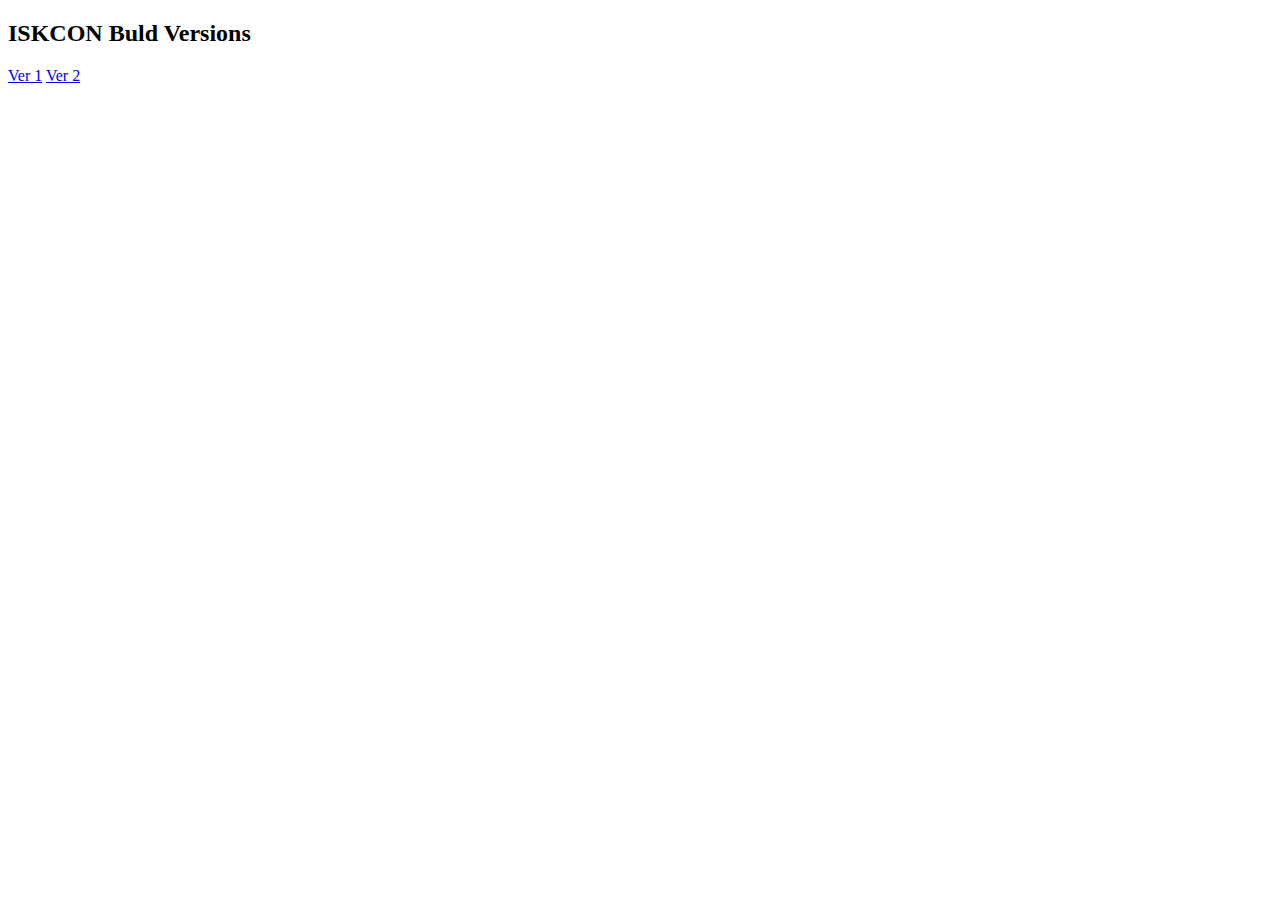
<file: index.html>
<!doctype html>
<html lang="en">
  <head>
    <meta charset="utf-8">
    <meta name="viewport" content="width=device-width, initial-scale=1">
    <title>ISKCON Build</title>
    <link href="https://cdn.jsdelivr.net/npm/bootstrap@5.3.0-alpha1/dist/css/bootstrap.min.css" rel="stylesheet" integrity="sha384-GLhlTQ8iRABdZLl6O3oVMWSktQOp6b7In1Zl3/Jr59b6EGGoI1aFkw7cmDA6j6gD" crossorigin="anonymous">
    <link rel="apple-touch-icon" sizes="57x57" href="./Assets/images/favicon/apple-icon-57x57.png">
    <link rel="apple-touch-icon" sizes="60x60" href="./Assets/images/favicon/apple-icon-60x60.png">
    <link rel="apple-touch-icon" sizes="72x72" href="./Assets/images/favicon/apple-icon-72x72.png">
    <link rel="apple-touch-icon" sizes="76x76" href="./Assets/images/favicon/apple-icon-76x76.png">
    <link rel="apple-touch-icon" sizes="114x114" href="./Assets/images/favicon/apple-icon-114x114.png">
    <link rel="apple-touch-icon" sizes="120x120" href="./Assets/images/favicon/apple-icon-120x120.png">
    <link rel="apple-touch-icon" sizes="144x144" href="./Assets/images/favicon/apple-icon-144x144.png">
    <link rel="apple-touch-icon" sizes="152x152" href="./Assets/images/favicon/apple-icon-152x152.png">
    <link rel="apple-touch-icon" sizes="180x180" href="./Assets/images/favicon/apple-icon-180x180.png">
    <link rel="icon" type="image/png" sizes="192x192" href="./Assets/images/favicon/android-icon-192x192.png">
    <link rel="icon" type="image/png" sizes="32x32" href="./Assets/images/favicon/favicon-32x32.png">
    <link rel="icon" type="image/png" sizes="96x96" href="./Assets/images/favicon/favicon-96x96.png">
    <link rel="icon" type="image/png" sizes="16x16" href="./Assets/images/favicon/favicon-16x16.png">
    <link rel="manifest" href="./Assets/images/favicon/manifest.json">
    <meta name="msapplication-TileColor" content="#ffffff">
    <meta name="msapplication-TileImage" content="./Assets/images/favicon/ms-icon-144x144.png">
    <meta name="theme-color" content="#ffffff">
</head>
  <body>
    <section class="container-fluid">

        <h2 class="display-2 text-center">ISKCON Buld Versions</h2>

        <section class="project-vers text-center my-5">
            <a href="/ISKCON/ver-1/" type="button" class="btn btn-warning mx-2">Ver 1</a>
            <a href="/ISKCON/ver-2/" type="button" class="btn btn-warning mx-2">Ver 2</a>
        </section>

    </section>
    <script src="https://cdn.jsdelivr.net/npm/bootstrap@5.3.0-alpha1/dist/js/bootstrap.bundle.min.js" integrity="sha384-w76AqPfDkMBDXo30jS1Sgez6pr3x5MlQ1ZAGC+nuZB+EYdgRZgiwxhTBTkF7CXvN" crossorigin="anonymous"></script>
  </body>
</html>
</file>
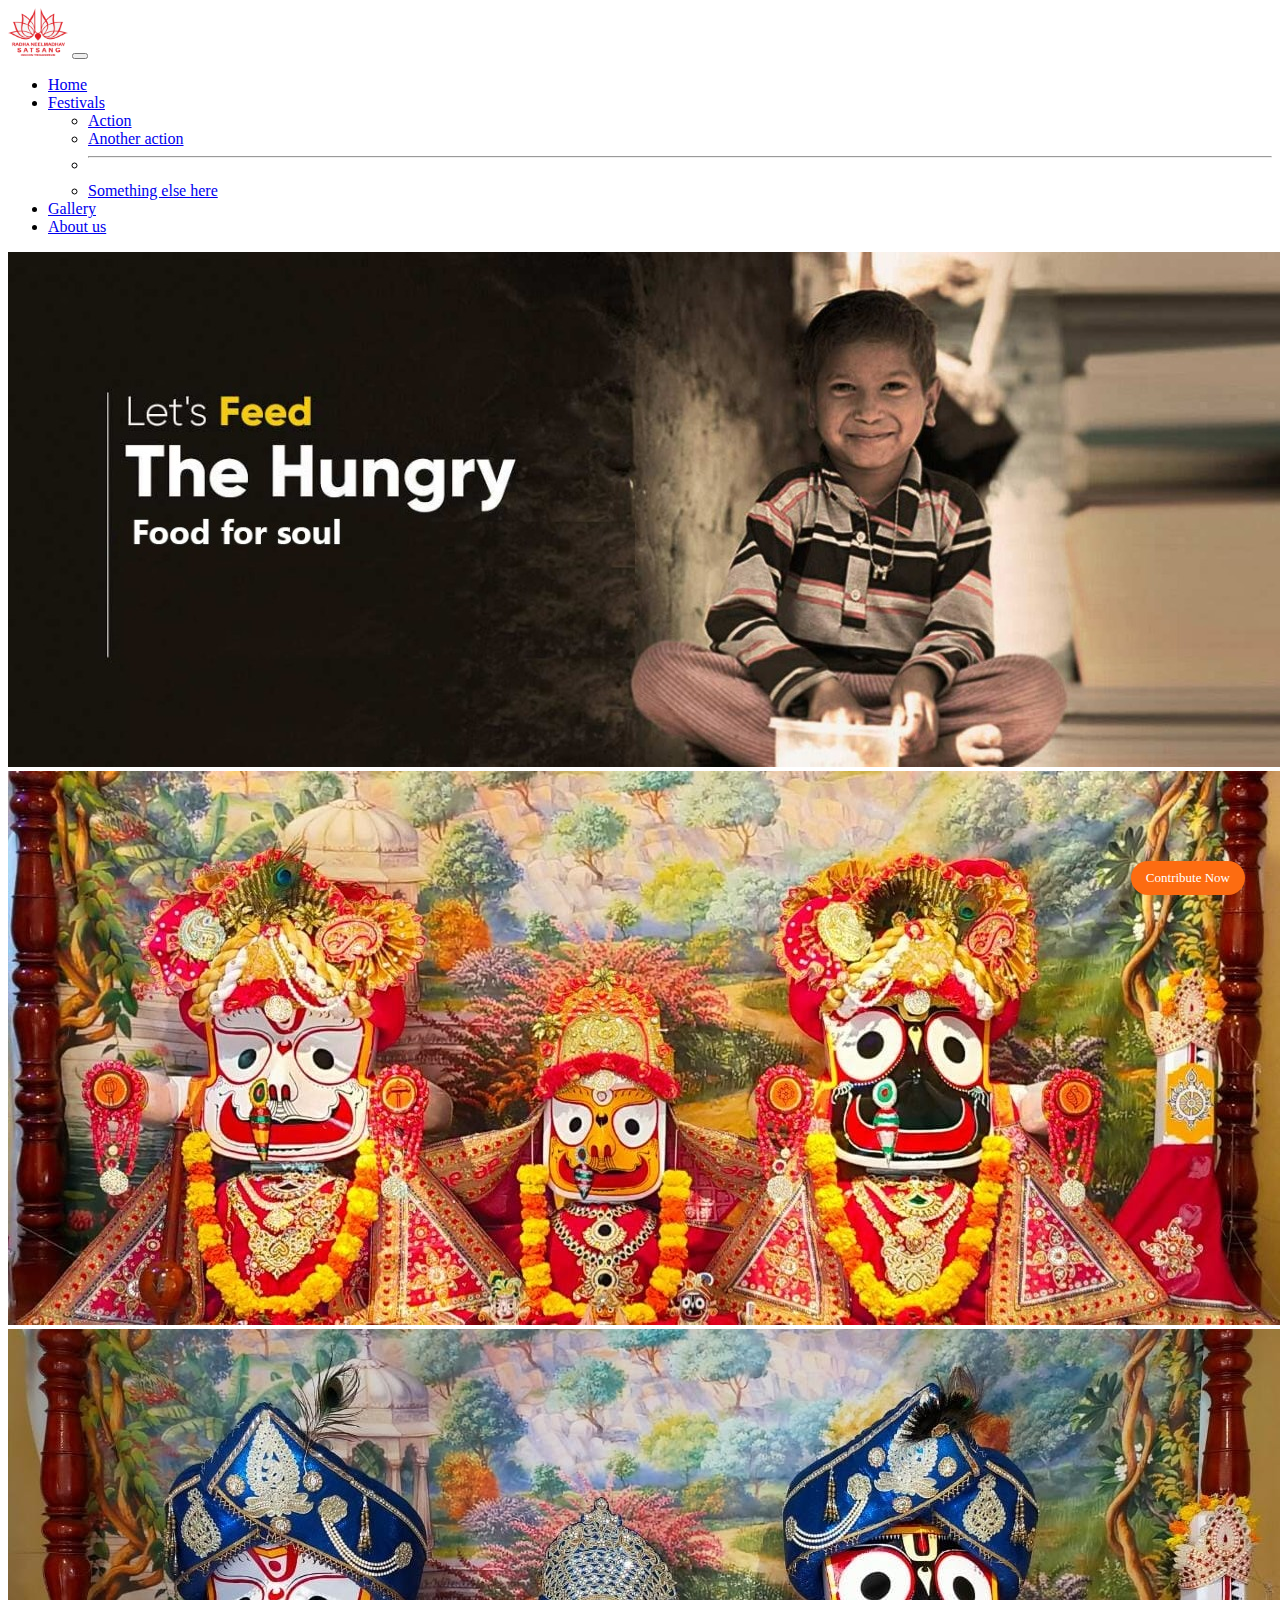
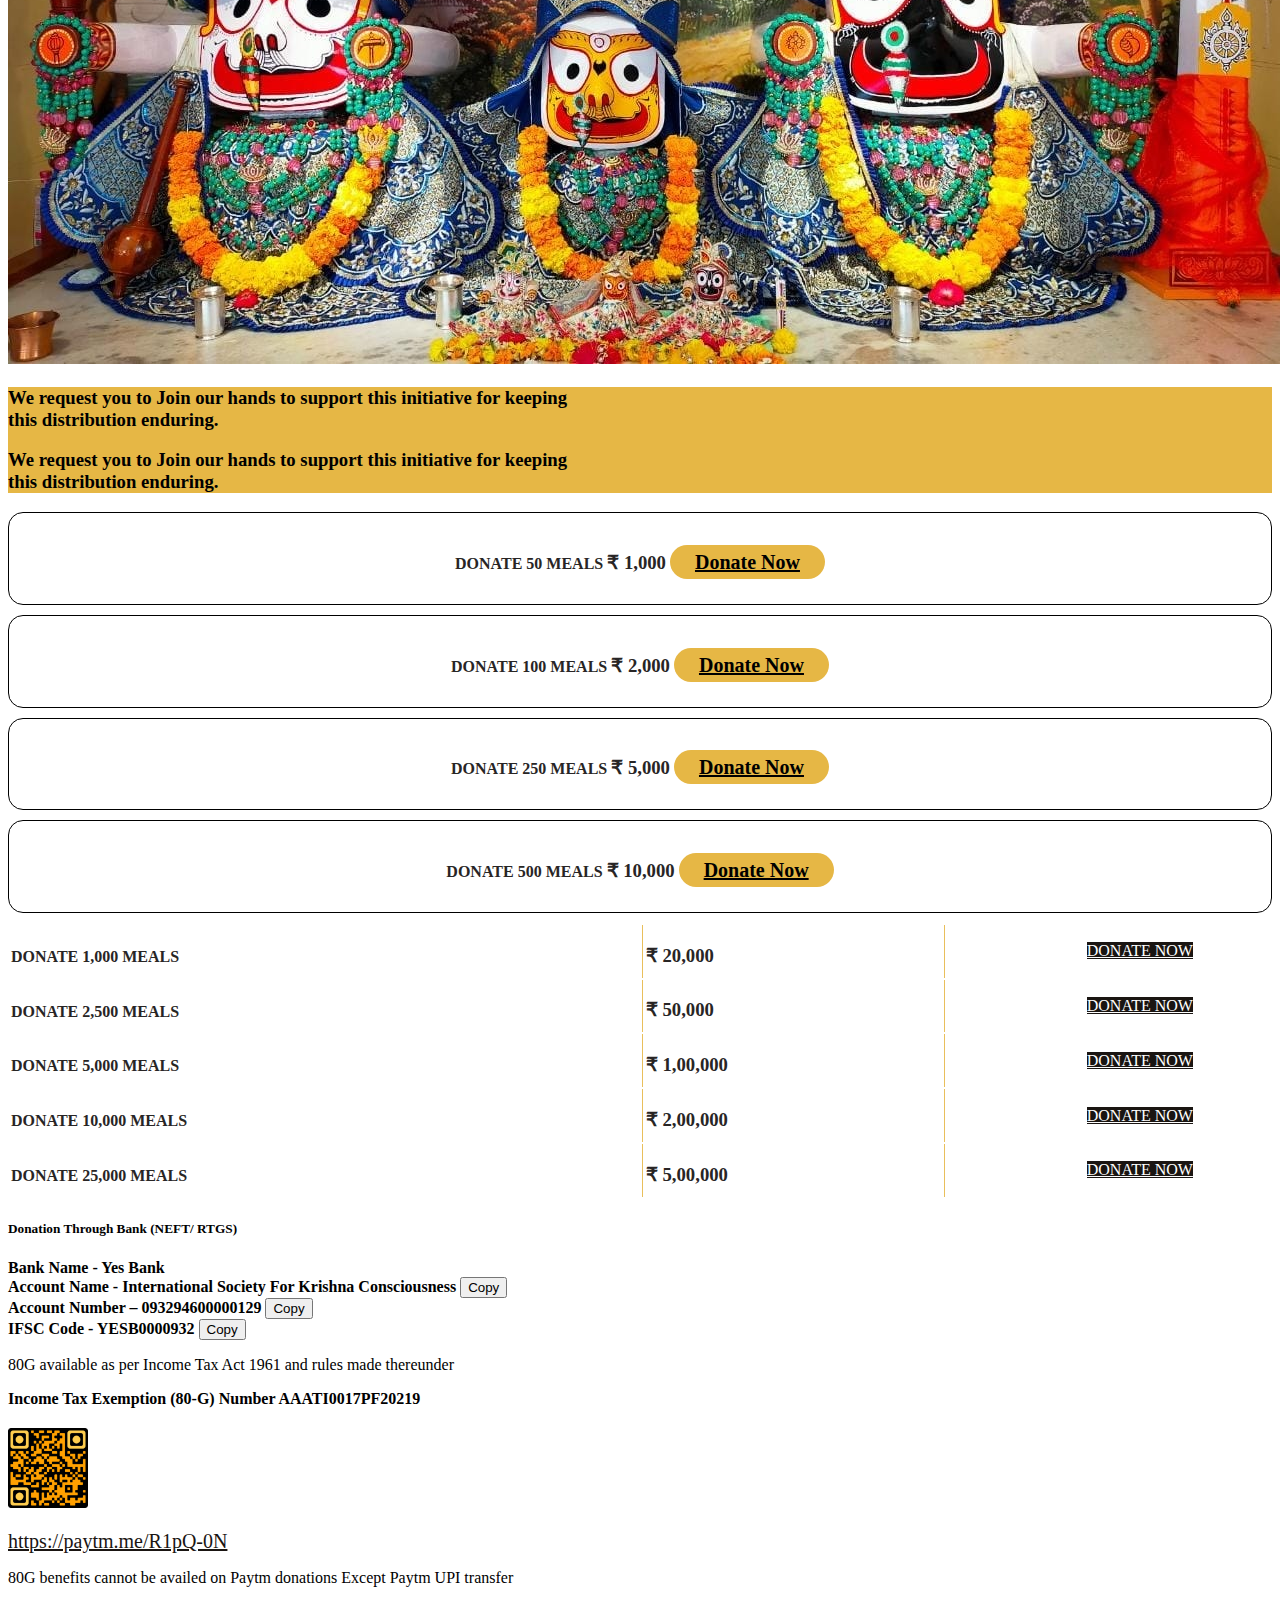
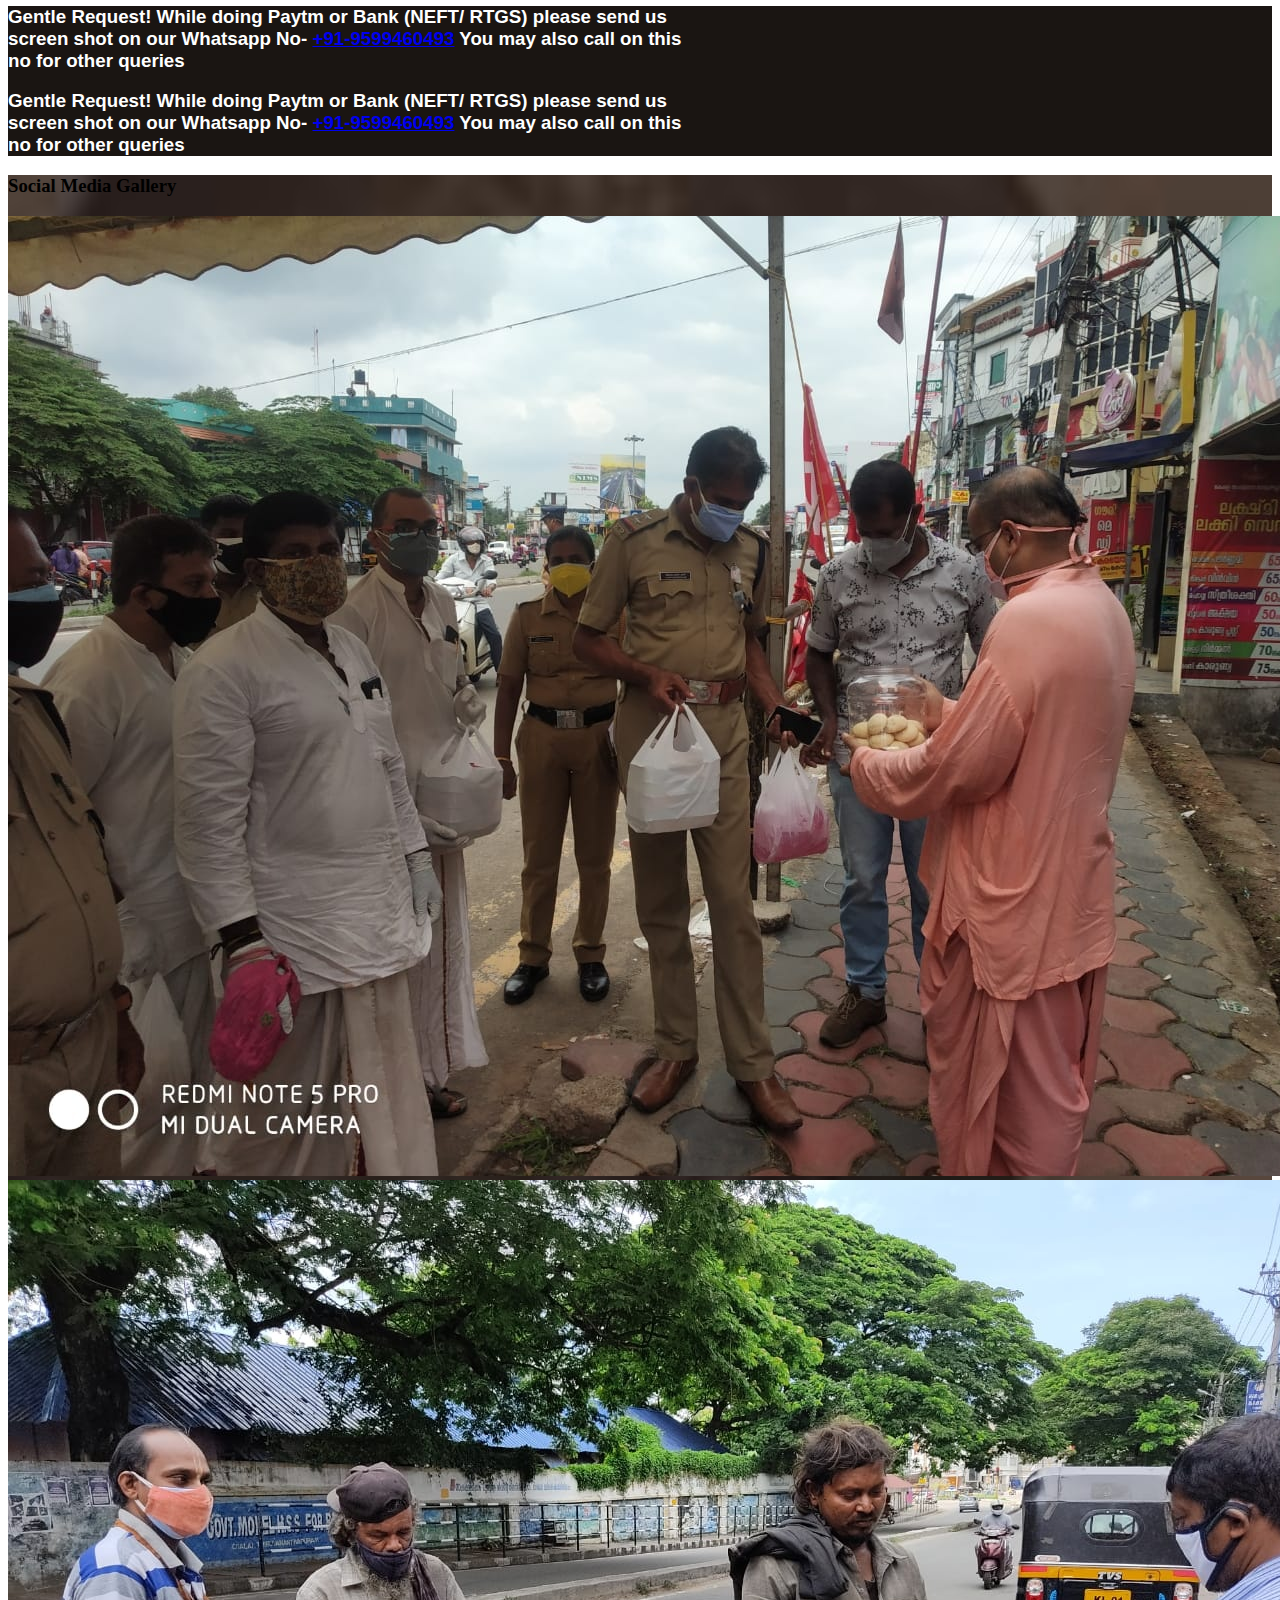
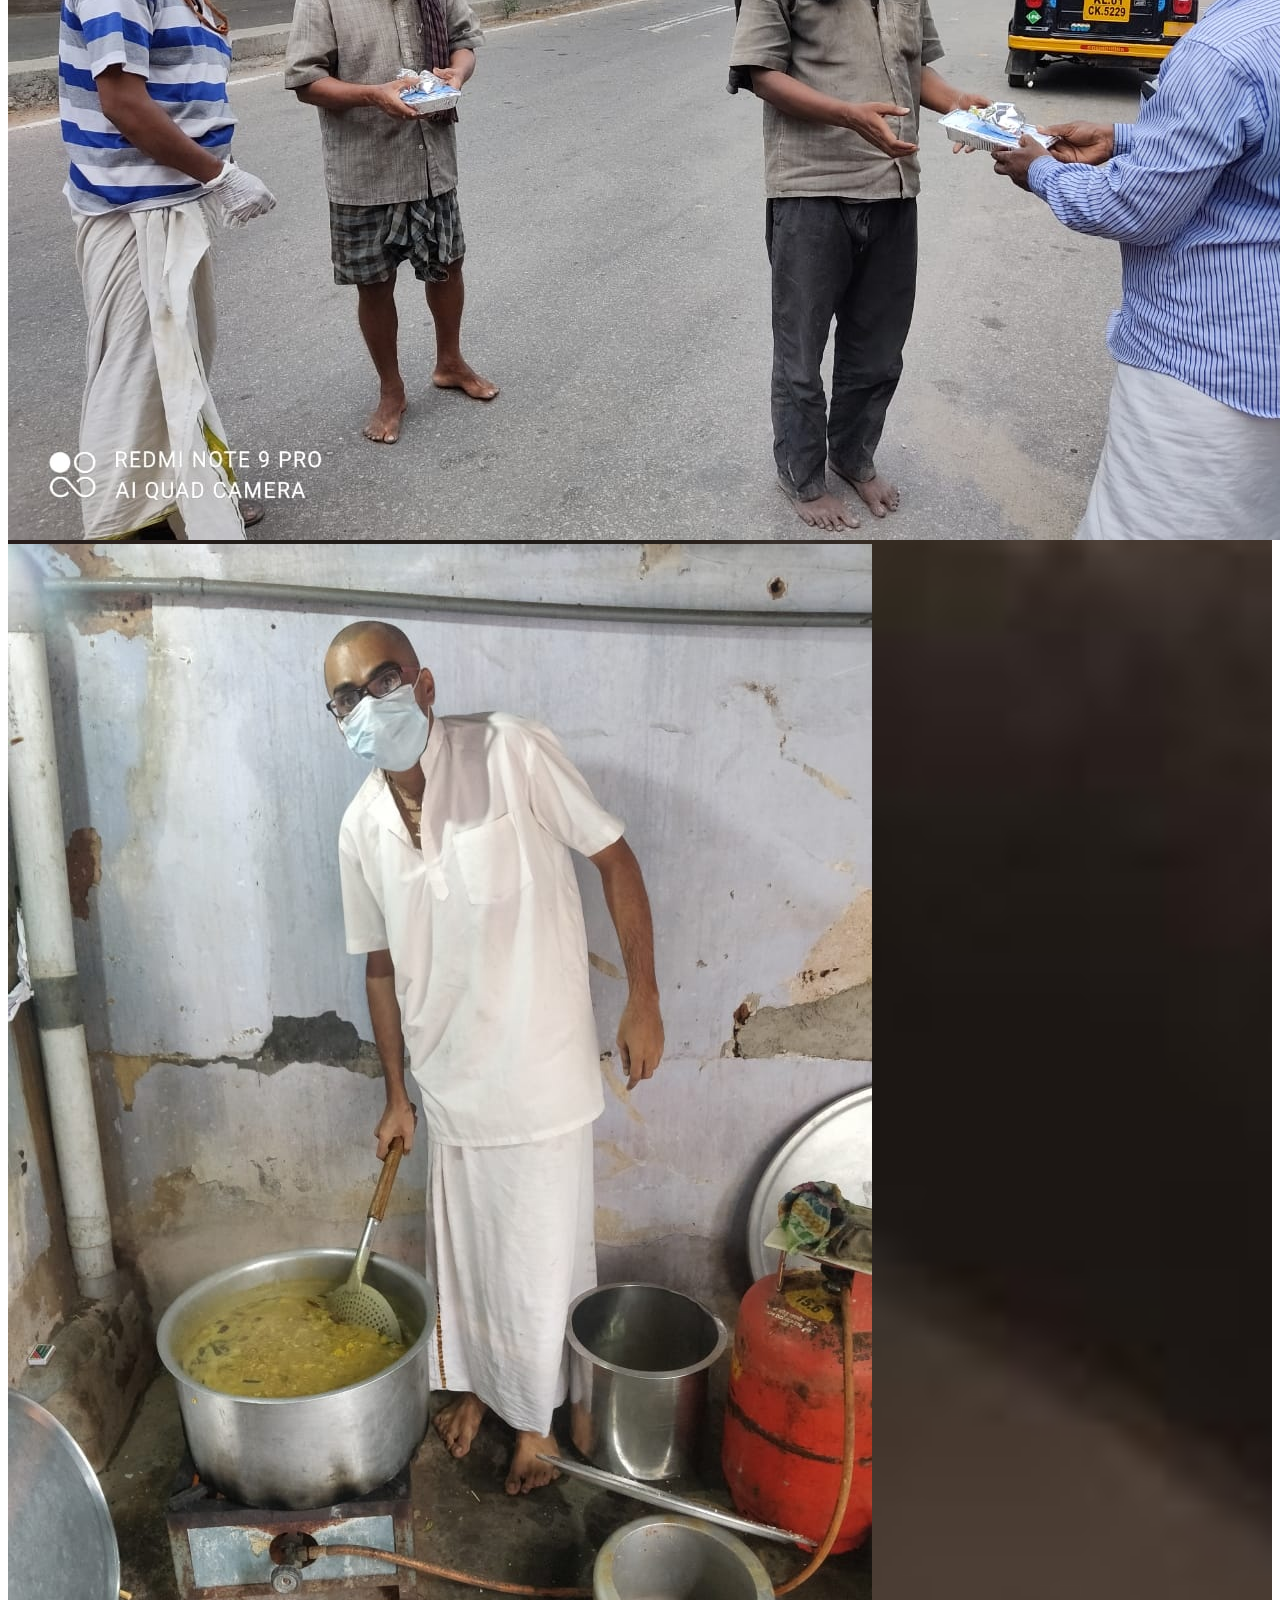
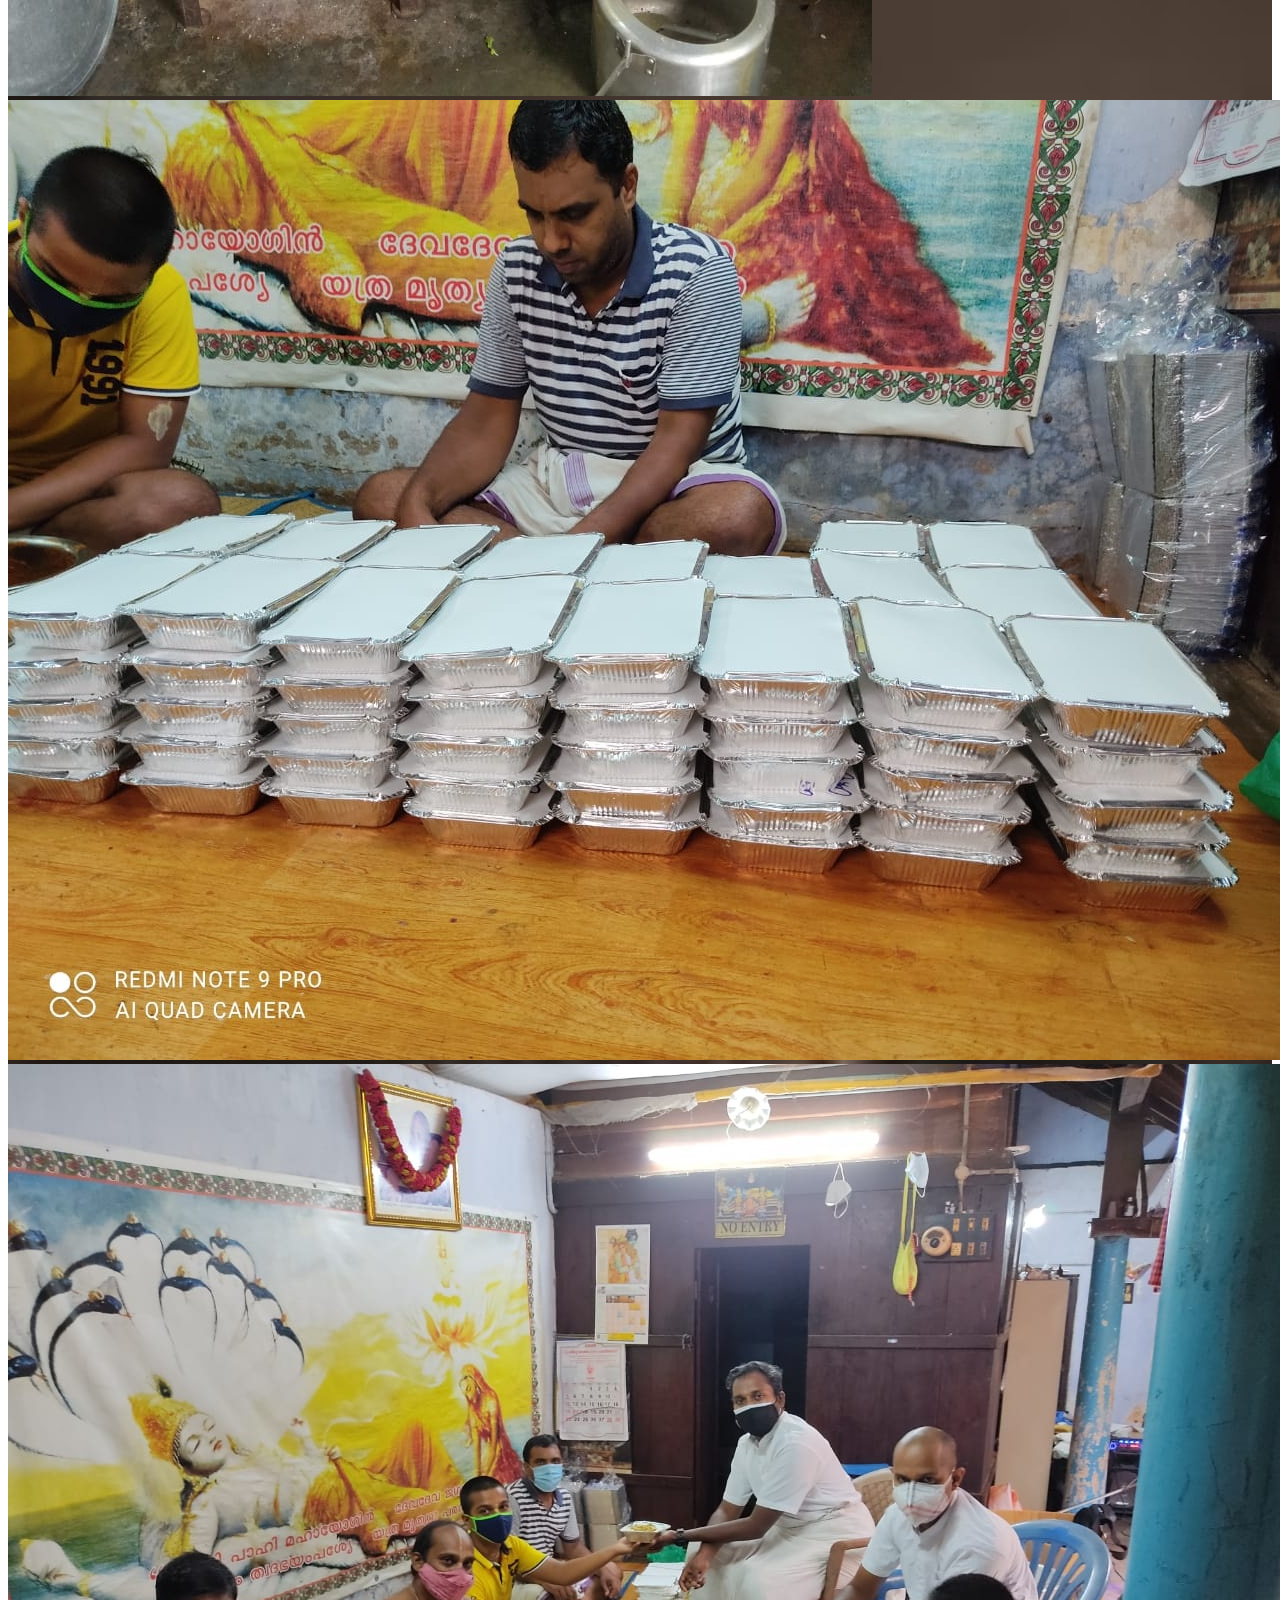
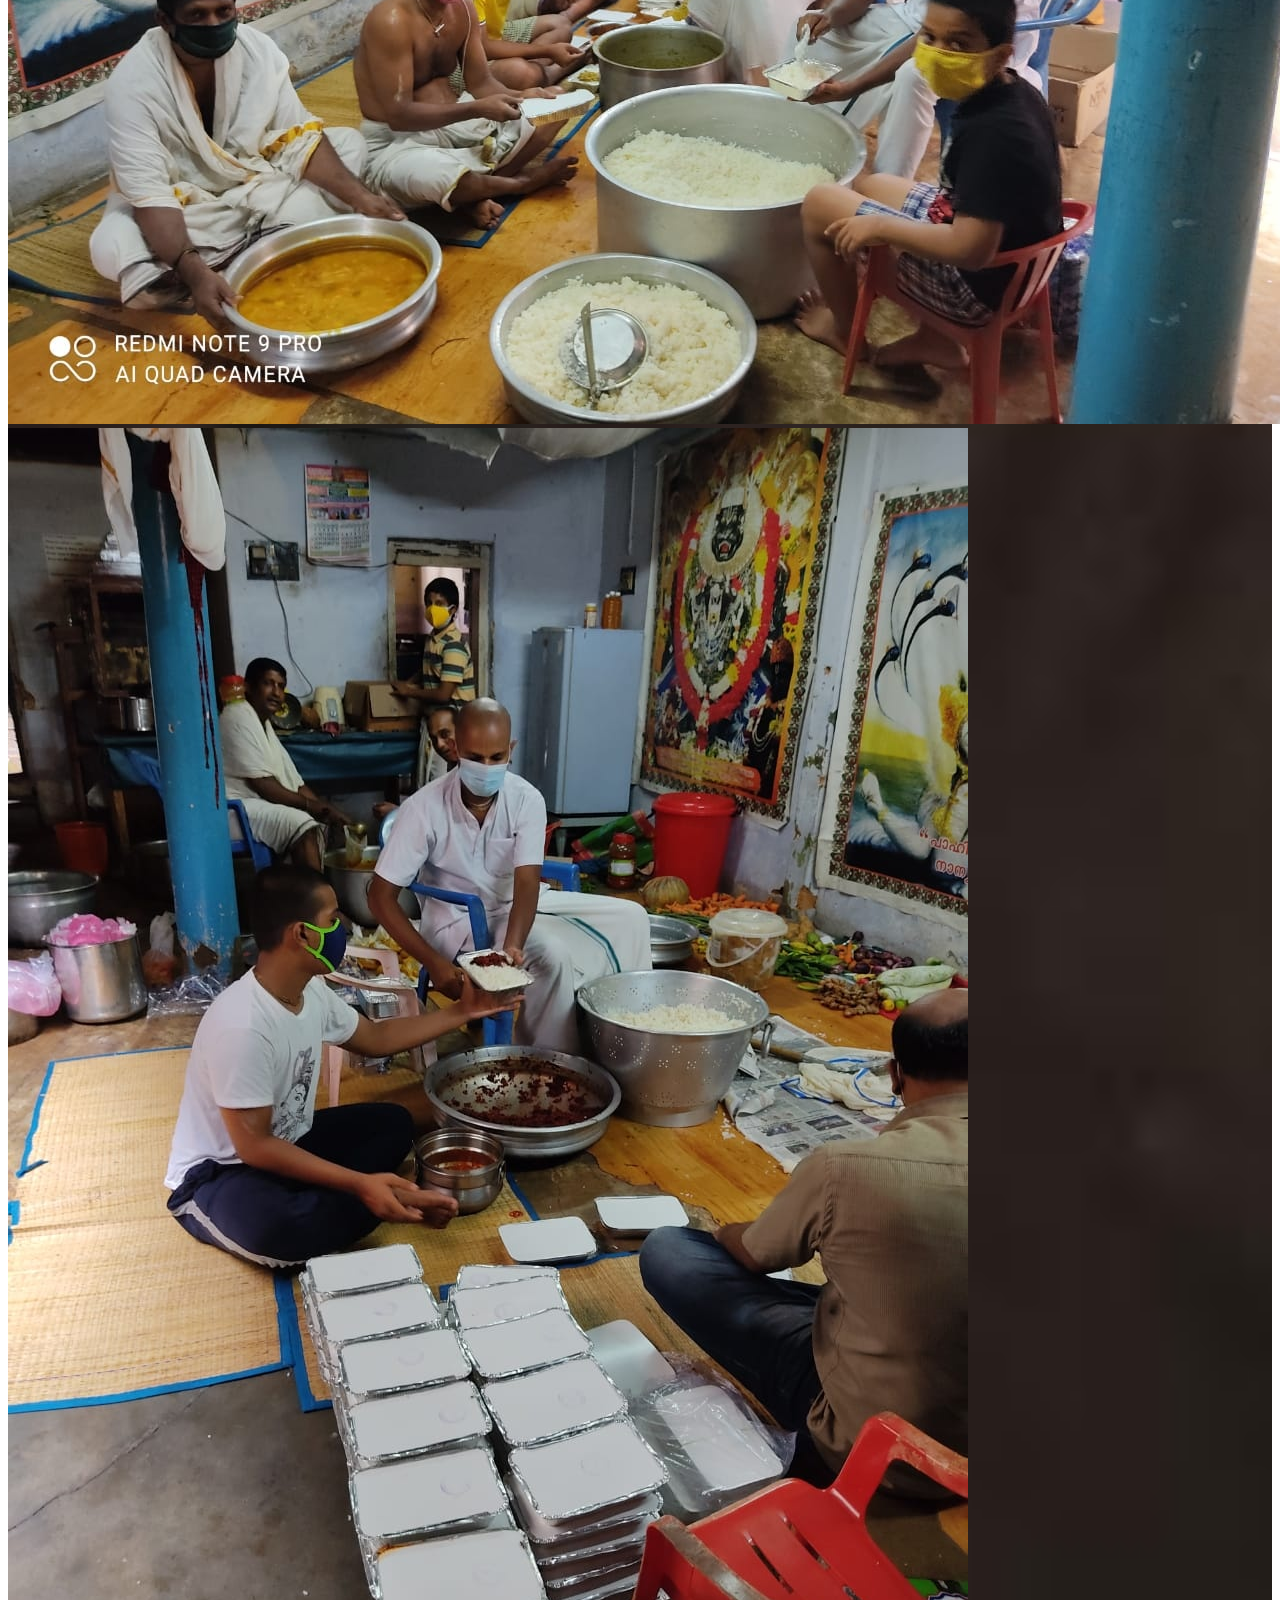
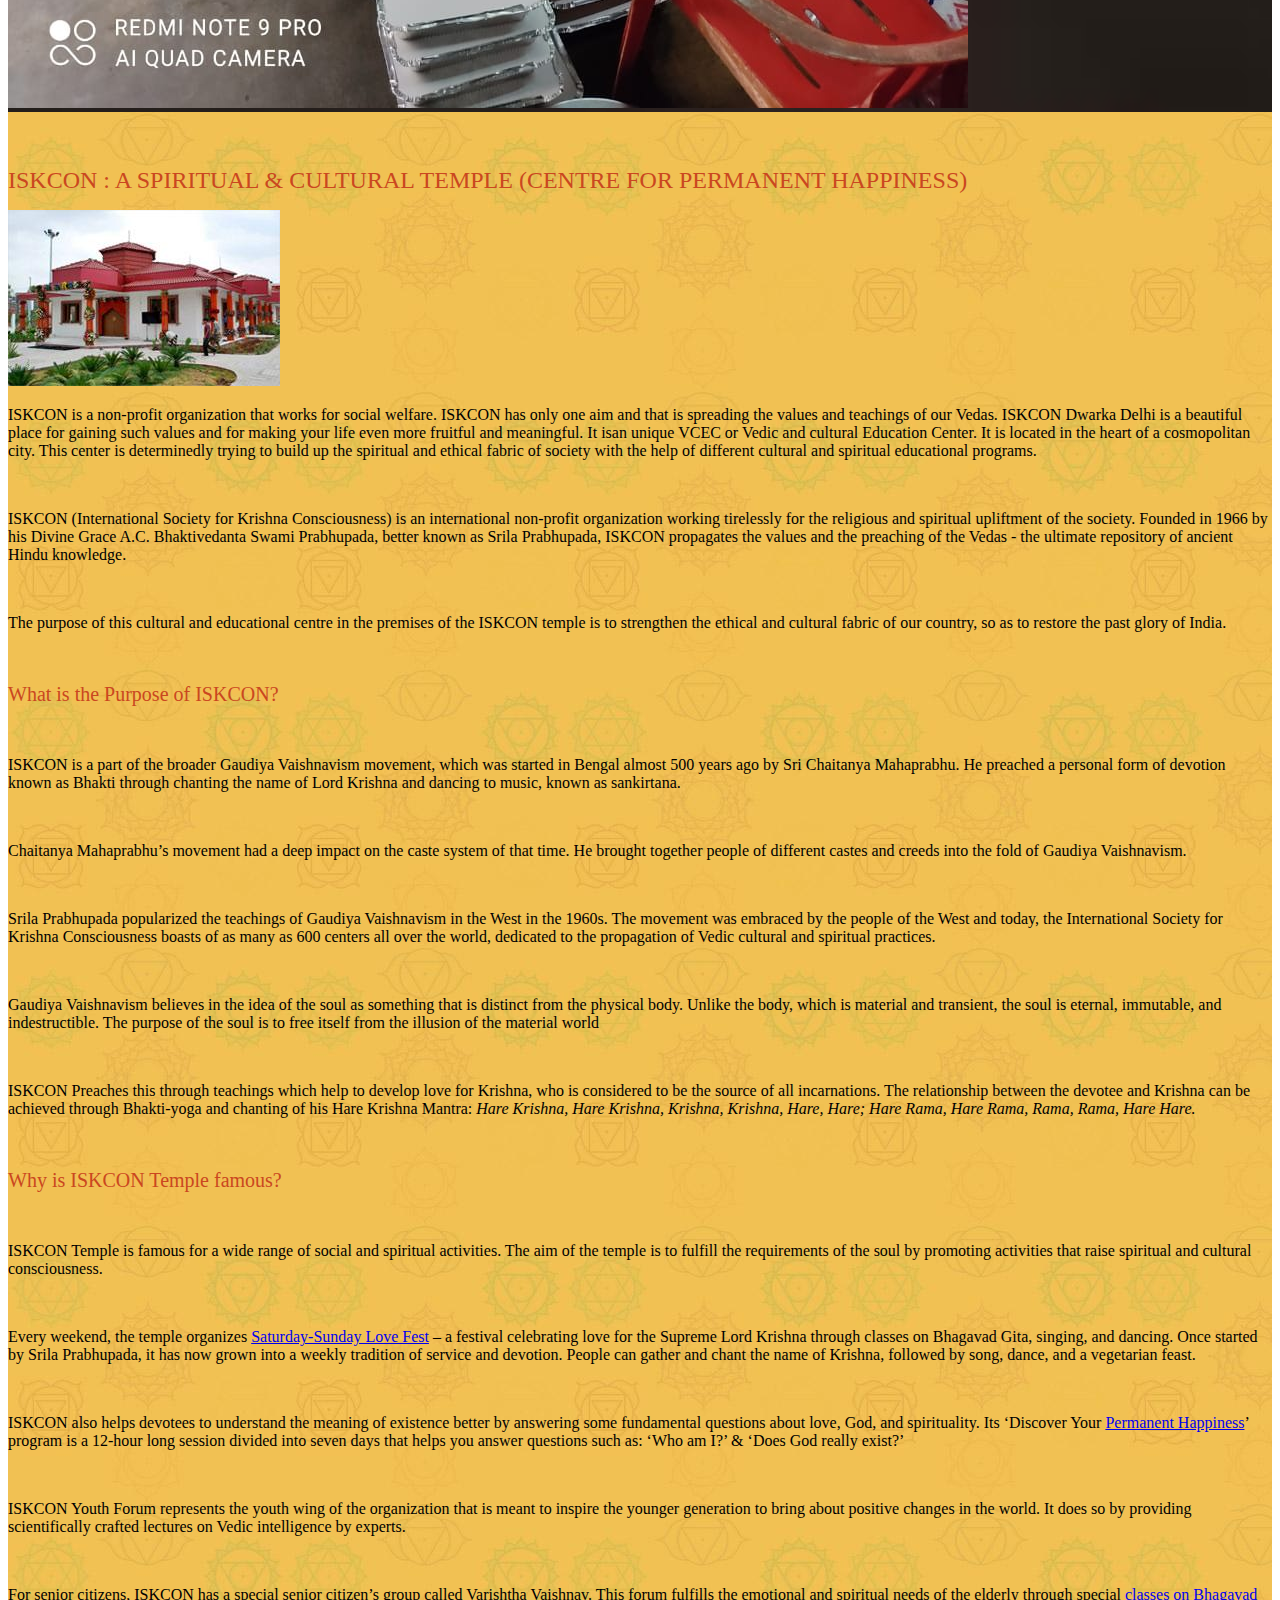
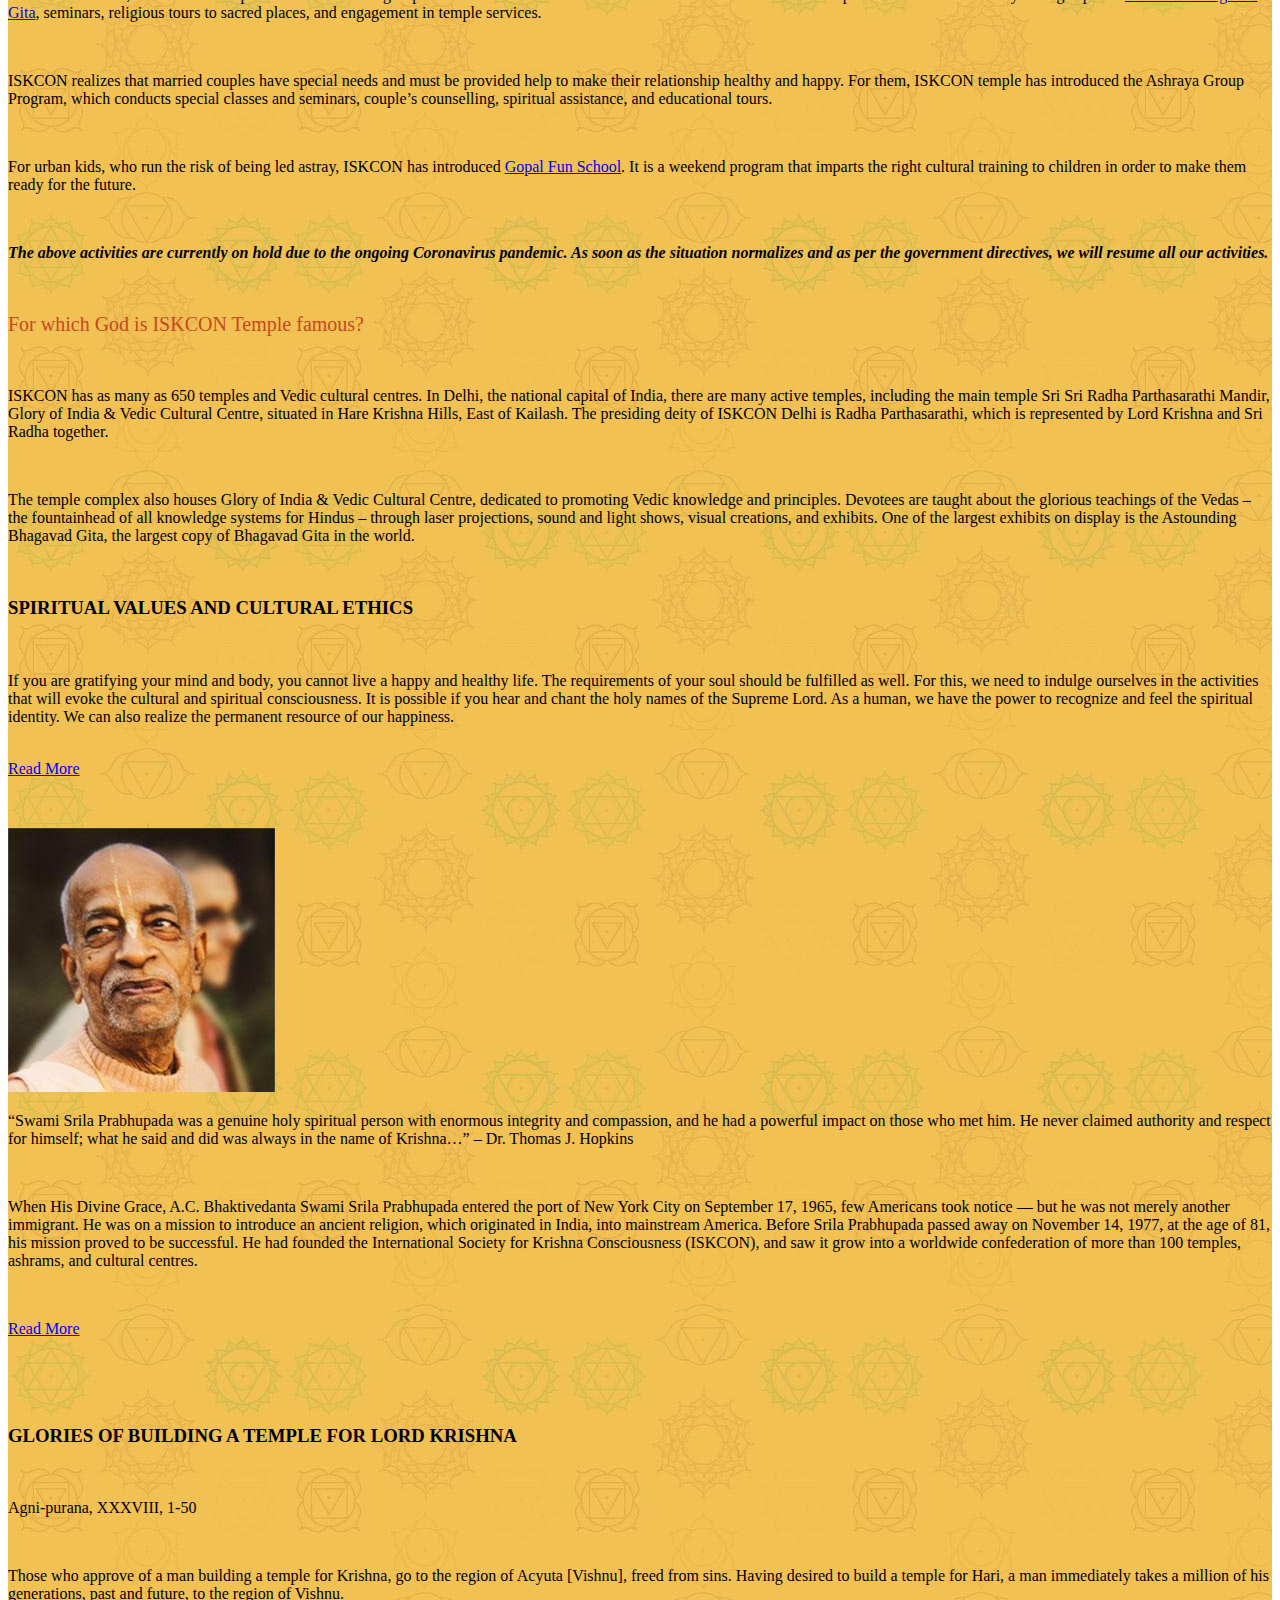
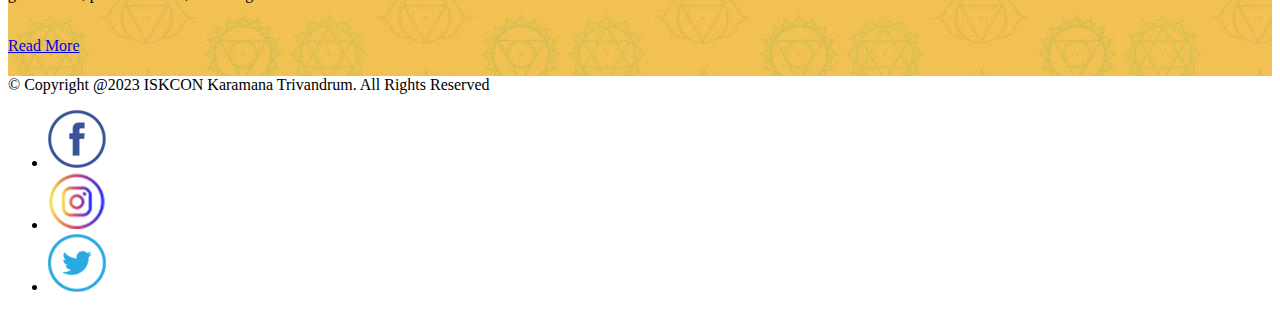
<file: ver-2/index.html>
<!doctype html>
<html lang="en">

<head>
    <meta charset="utf-8">
    <meta name="viewport" content="width=device-width, initial-scale=1">
    <title>ISKCON Karamana Trivandrum</title>
    <link href="https://cdn.jsdelivr.net/npm/bootstrap@5.2.3/dist/css/bootstrap.min.css" rel="stylesheet"
        integrity="sha384-rbsA2VBKQhggwzxH7pPCaAqO46MgnOM80zW1RWuH61DGLwZJEdK2Kadq2F9CUG65" crossorigin="anonymous">

    <!-- FaviCons -->

    <link rel="apple-touch-icon" sizes="57x57" href="../Assets/images/favicon/apple-icon-57x57.png">
    <link rel="apple-touch-icon" sizes="60x60" href="../Assets/images/favicon/apple-icon-60x60.png">
    <link rel="apple-touch-icon" sizes="72x72" href="../Assets/images/favicon/apple-icon-72x72.png">
    <link rel="apple-touch-icon" sizes="76x76" href="../Assets/images/favicon/apple-icon-76x76.png">
    <link rel="apple-touch-icon" sizes="114x114" href="../Assets/images/favicon/apple-icon-114x114.png">
    <link rel="apple-touch-icon" sizes="120x120" href="../Assets/images/favicon/apple-icon-120x120.png">
    <link rel="apple-touch-icon" sizes="144x144" href="../Assets/images/favicon/apple-icon-144x144.png">
    <link rel="apple-touch-icon" sizes="152x152" href="../Assets/images/favicon/apple-icon-152x152.png">
    <link rel="apple-touch-icon" sizes="180x180" href="../Assets/images/favicon/apple-icon-180x180.png">
    <link rel="icon" type="image/png" sizes="192x192" href="../Assets/images/favicon/android-icon-192x192.png">
    <link rel="icon" type="image/png" sizes="32x32" href="../Assets/images/favicon/favicon-32x32.png">
    <link rel="icon" type="image/png" sizes="96x96" href="../Assets/images/favicon/favicon-96x96.png">
    <link rel="icon" type="image/png" sizes="16x16" href="../Assets/images/favicon/favicon-16x16.png">
    <link rel="manifest" href="../Assets/images/favicon/manifest.json">
    <meta name="msapplication-TileColor" content="#ffffff">
    <meta name="msapplication-TileImage" content="../Assets/images/favicon/ms-icon-144x144.png">
    <meta name="theme-color" content="#ffffff">


    <!-- StyleSheets -->
    <link rel="stylesheet" href="../styles/styles.css">
    <!-- <link rel="stylesheet" href="../styles/iskcon1.css"> -->
    <!-- <link rel="stylesheet" href="../styles/iskcon2.css"> -->
</head>

<body>

    <header>
        <!-- Nav Bar -->
        <nav class="navbar navbar-expand-md navbar-light fixed-top bg-light">
            <div class="container-fluid">
                <a class="navbar-brand" href="#"><img src="../Assets/images/mainLogo.png" alt="Logo" width="60"
                        height="48" class="d-inline-block align-text-top"></a>
                <button class="navbar-toggler" type="button" data-bs-toggle="collapse" data-bs-target="#navbarCollapse"
                    aria-controls="navbarCollapse" aria-expanded="false" aria-label="Toggle navigation">
                    <span class="navbar-toggler-icon"></span>
                </button>
                <div class="collapse navbar-collapse" id="navbarCollapse">
                    <ul class="navbar-nav ms-auto mb-2 mb-md-0 justify-content-end me-4">
                        <li class="nav-item">
                            <a class="nav-link active" aria-current="page" href="/ISKCON/ver-2/">Home</a>
                        </li>
                        <li class="nav-item dropdown">
                            <a class="nav-link dropdown-toggle" href="#" role="button" data-bs-toggle="dropdown"
                                aria-expanded="false">
                                Festivals
                            </a>
                            <ul class="dropdown-menu">
                                <li><a class="dropdown-item" href="#">Action</a></li>
                                <li><a class="dropdown-item" href="#">Another action</a></li>
                                <li>
                                    <hr class="dropdown-divider">
                                </li>
                                <li><a class="dropdown-item" href="#">Something else here</a></li>
                            </ul>
                        </li>
                        <li class="nav-item">
                            <a class="nav-link" href="#ISKCONgallery">Gallery</a>
                        </li>
                        <li class="nav-item">
                            <a class="nav-link" href="#aboutISKCON">About us</a>
                        </li>
                    </ul>
                </div>
            </div>
        </nav>
        <!-- Nav Bar End-->
    </header>



    <!-- Content Section -->
    <section class="content mt-5 ">
        <section class="container-fluid">

            <!-- Donation -->

            <section class="donate mt-5 mb-3" id="donate">

                <!-- Carsoul -->

                <div id="carouselDonationSlides" class="carousel slide" data-bs-ride="carousel">
                    <div class="carousel-inner">
                        <div class="carousel-item active">
                            <img src="../Assets/images/slider1.jpeg" class="d-block w-100" alt="...">
                        </div>
                        <div class="carousel-item">
                            <img src="../Assets/images/banner2.jpg" class="d-block w-100" alt="...">
                        </div>
                        <div class="carousel-item">
                            <img src="../Assets/images/banner3.jpg" class="d-block w-100" alt="...">
                        </div>
                    </div>
                </div>
                <!-- Carsoul end-->

                <!-- Message banner -->
                <div class="yellow-bg-text my-2 rounded-top rounded-bottom">
                    <div class="container py-2 py-lg-5 py-md-1 py-sm-1 py-xs-1">
                        <div class="row">
                            <div class="col-md-12 col-sm-12 col-xs-12">
                                <h3 class="h3 fw-bold fs-6 d-block d-sm-none d-md-none">We request you to Join our hands
                                    to support this initiative for keeping<br> this
                                    distribution
                                    enduring.</h3>
                                <h3 class="h3 fw-bold d-none d-sm-block d-md-block">We request you to Join our hands to
                                    support this initiative for keeping<br> this
                                    distribution
                                    enduring.</h3>
                            </div>
                        </div>
                    </div>
                </div>
                <!-- Message banner end-->


                <!-- donation section -->

                <section class="donateNow border-top border-2 mt-3">
                    <div class="container-fluid my-5">
                        <div class="row">
                            <div class="col-md-6 col-sm-6 col-xs-12">

                                <div class="row">
                                    <div class="col-md-6 col-sm-6 col-xs-12">
                                        <div class="new-block-custom">
                                            <h4 class="sec-head">Donate 50 Meals</h4>
                                            <h3 class="sec-head"><span>₹ 1,000</span></h3>
                                            <a href="upi://pay?pa=119069632036725@cnrb&pn=SRI%20RADHA%20NEELAMADHAV%20SATSANG&mc=4722&tr=1234567887654321&tn=Pay%20to%20Merchant&am=0&mam=0&cu=INR&refUrl=http://npci.org/upi/schema/"
                                                target="_blank" class="btn btn-primary btn-sm">Donate Now</a>
                                        </div>
                                    </div>

                                    <div class="col-md-6 col-sm-6 col-xs-12">
                                        <div class="new-block-custom">
                                            <h4 class="sec-head">Donate 100 Meals</h4>
                                            <h3 class="sec-head"><span>₹ 2,000</span></h3>
                                            <a href="#"
                                                target="_blank" class="btn btn-primary btn-sm">Donate Now</a>
                                        </div>
                                    </div>
                                    <div class="col-md-6 col-sm-6 col-xs-12">
                                        <div class="new-block-custom">
                                            <h4 class="sec-head">Donate 250 Meals</h4>
                                            <h3 class="sec-head"><span>₹ 5,000</span></h3>
                                            <a href="#"
                                                target="_blank" class="btn btn-primary btn-sm">Donate Now</a>
                                        </div>
                                    </div>

                                    <div class="col-md-6 col-sm-6 col-xs-12">
                                        <div class="new-block-custom">
                                            <h4 class="sec-head">Donate 500 Meals</h4>
                                            <h3 class="sec-head"><span>₹ 10,000</span></h3>
                                            <a href="#"
                                                target="_blank" class="btn btn-primary btn-sm">Donate Now</a>
                                        </div>
                                    </div>







                                </div>




                                <table width="105%" class="table table-hover">
                                    <tbody>

                                        <tr>
                                            <td valign="middle">
                                                <h4 class="sec-head">Donate 1,000 Meals</h4>
                                            </td>
                                            <td valign="middle">
                                                <h3 class="sec-head"><span>₹ 20,000</span></h3>
                                            </td>
                                            <td valign="middle" style="text-align: center;" class="yellow-border"><a
                                                    href="#"
                                                    target="_blank" class="btn btn-primary btn-sm">DONATE NOW</a></td>
                                        </tr>
                                        <tr>
                                            <td valign="middle">
                                                <h4 class="sec-head">Donate 2,500 Meals</h4>
                                            </td>
                                            <td valign="middle">
                                                <h3 class="sec-head"><span>₹ 50,000</span></h3>
                                            </td>
                                            <td valign="middle" style="text-align: center;" class="yellow-border"><a
                                                    href="#"
                                                    target="_blank" class="btn btn-primary btn-sm">DONATE NOW</a></td>
                                        </tr>
                                        <tr>
                                            <td valign="middle">
                                                <h4 class="sec-head">Donate 5,000 Meals</h4>
                                            </td>
                                            <td valign="middle">
                                                <h3 class="sec-head"><span>₹ 1,00,000</span></h3>
                                            </td>
                                            <td valign="middle" style="text-align: center;" class="yellow-border"><a
                                                    href="#"
                                                    target="_blank" class="btn btn-primary btn-sm">DONATE NOW</a></td>
                                        </tr>
                                        <tr>
                                            <td valign="middle">
                                                <h4 class="sec-head">Donate 10,000 Meals</h4>
                                            </td>
                                            <td valign="middle">
                                                <h3 class="sec-head"><span>₹ 2,00,000</span></h3>
                                            </td>
                                            <td valign="middle" style="text-align: center;" class="yellow-border"><a
                                                    href="#"
                                                    target="_blank" class="btn btn-primary btn-sm">DONATE NOW</a></td>
                                        </tr>
                                        <tr>
                                            <td valign="middle">
                                                <h4 class="sec-head">Donate 25,000 Meals</h4>
                                            </td>
                                            <td valign="middle">
                                                <h3 class="sec-head"><span>₹ 5,00,000</span></h3>
                                            </td>
                                            <td valign="middle" style="text-align: center;" class="yellow-border"><a
                                                    href="#"
                                                    target="_blank" class="btn btn-primary btn-sm">DONATE NOW</a></td>
                                        </tr>
                                    </tbody>
                                </table>
                            </div>
                            <div class="col-md-6 col-sm-6 col-xs-12">
                                <div class="row">
                                    <div class="col-md-12 col-sm-12 col-xs-12">
                                        <div class="footer-content">

                                            <div class="footer-head">
                                                <div class="footer-logo donationbank">
                                                    <h5><b>Donation Through Bank (NEFT/ RTGS)</b></h5>
                                                </div>
                                                <p><b>Bank Name - Yes Bank</b><br>
                                                    <b>Account Name - <span id="acname1">International Society For
                                                            Krishna
                                                            Consciousness</span></b>
                                                    <button class="btn btn-sm btncstm"
                                                        onclick="copy2clpbd('#acname1');">Copy</button>
                                                    <br>
                                                    <b> Account Number – <span id="acnum1">093294600000129</span></b>
                                                    <button class="btn btn-sm btncstm"
                                                        onclick="copy2clpbd('#acnum1');">Copy</button>
                                                    <br>
                                                    <b>IFSC Code - <span id="ifsc1">YESB0000932</span></b>
                                                    <button class="btn btn-sm btncstm"
                                                        onclick="copy2clpbd('#ifsc1');">Copy</button>
                                                </p>
                                                <p class="avail">80G available as per Income Tax Act 1961 and rules made
                                                    thereunder
                                                </p>
                                                <span class="certi"><b>Income Tax Exemption (80-G) Number
                                                        AAATI0017PF20219</b></span>
                                                <div style="margin-top:20px;"><a href="#"
                                                        target="_blank"><img src="../Assets/images/paynow.png" alt="" width="80" height="80"></a></div>
                                                <br>
                                                <a href="#" target="_blank"
                                                    style="padding-top:130px;font-size:20px; color:#1a1512;">
                                                    https://paytm.me/R1pQ-0N </a>


                                                <p class="avail">
                                                    80G benefits cannot be availed on Paytm donations Except Paytm UPI
                                                    transfer
                                                </p>


                                            </div>

                                        </div>
                                    </div>
                                </div>
                            </div>
                            <!-- End col-->
                        </div>
                    </div>
                </section>

                <!-- donation section end-->

                <!-- Message banner -->

                <div class="black-bg-text rounded-top rounded-bottom text-center">
                    <div class="container">
                        <div class="row">
                            <div class="col-md-12 col-sm-12 col-xs-12">
                                <h3 class="h3 fw-bold fs-6 d-block d-sm-none d-md-none">Gentle Request! While doing
                                    Paytm or Bank (NEFT/ RTGS) please send us <br>
                                    screen shot on our Whatsapp No- <a
                                        href="https://api.whatsapp.com/send?phone=9599460493">+91-9599460493</a>
                                    You may also call on this<br> no for other
                                    queries</h3>
                                <h3 class="h3 fw-bold d-none d-sm-block d-md-block fs-5">Gentle Request! While doing
                                    Paytm or Bank (NEFT/ RTGS) please send us <br>
                                    screen shot on our Whatsapp No- <a
                                        href="https://api.whatsapp.com/send?phone=9599460493">+91-9599460493</a>
                                    You may also call on this<br> no for other
                                    queries</h3>
                            </div>
                        </div>
                    </div>
                </div>

                <!-- Message banner end-->


            </section>

            <!-- Gallery -->

            <section id="ISKCONgallery" class="ISKCONgallery">
                <!-- Gallery -->
                <section class="container-fluid">
                    <div class="row pt-2">
                        <h3 class="text-white text-center my-3">Social Media Gallery</h3>
                        <div class="col-lg-4 col-md-12 mb-4 mb-lg-0">
                            <img src="../Assets/images/gallery/182108865_249683510235918_7731738080269524878_n.jpg"
                                class="w-100 shadow-1-strong rounded mb-4" alt="Boat on Calm Water" />

                            <img src="../Assets/images/gallery/183173833_249038323633770_3505761970057880829_n.jpg"
                                class="w-100 shadow-1-strong rounded mb-4" alt="Wintry Mountain Landscape" />
                        </div>

                        <div class="col-lg-4 mb-4 mb-lg-0">
                            <img src="../Assets/images/gallery/183845223_253779636492972_3097184844362049920_n.jpg"
                                class="w-100 shadow-1-strong rounded mb-4" alt="Mountains in the Clouds" />

                            <img src="../Assets/images/gallery/184107102_253779716492964_5292810347535989073_n.jpg"
                                class="w-100 shadow-1-strong rounded mb-4" alt="Boat on Calm Water" />
                        </div>

                        <div class="col-lg-4 mb-4 mb-lg-0">
                            <img src="../Assets/images/gallery/184804344_253779773159625_7371643443604780405_n.jpg"
                                class="w-100 shadow-1-strong rounded mb-4" alt="Waves at Sea" />

                            <img src="../Assets/images/gallery/185664882_251690040035265_8755463854842298229_n.jpg"
                                class="w-100 shadow-1-strong rounded mb-4" alt="Yosemite National Park" />
                        </div>
                    </div>
                </section>
                <!-- Gallery -->
            </section>

            <!-- Gallery end-->







        </section>
    </section>






    <!-- About us -->

    <section class="yellow_bg2" id="aboutISKCON">
        <div class="container">
            <div class="row">

                <div class="col-md-8 col-sm-12">


                    <article>
                        <div class="media-left media-middle">&nbsp;</div>
                    </article>

                    <article class="article_text">
                        <h1 style="    font-size: 24px;
            font-weight: 400;
            text-transform: uppercase;
            color: #ca4720;
            display: block;">ISKCON : A SPIRITUAL &amp; CULTURAL TEMPLE (Centre for permanent
                            happiness)</h1>

                        <div class="media-left media-middle">
                            <div class="imedia-object"><img alt="ISKCON " class="hom_img3"
                                    src="../Assets/images/swami_img2.jpg"></div>

                            <p>ISKCON is a non-profit organization that works for social welfare. ISKCON has only one
                                aim and that is spreading the values and teachings of our Vedas. ISKCON Dwarka Delhi is
                                a beautiful place for gaining such values and for making your life even more fruitful
                                and meaningful. It isan unique VCEC or Vedic and cultural Education Center. It is
                                located in the heart of a cosmopolitan city. This center is determinedly trying to build
                                up the spiritual and ethical fabric of society with the help of different cultural and
                                spiritual educational programs.</p>

                            <p>&nbsp;</p>

                            <p>ISKCON (International Society for Krishna Consciousness) is an international non-profit
                                organization working tirelessly for the religious and spiritual upliftment of the
                                society. Founded in 1966 by his Divine Grace A.C. Bhaktivedanta Swami Prabhupada, better
                                known as Srila Prabhupada, ISKCON propagates the values and the preaching of the Vedas -
                                the ultimate repository of ancient Hindu knowledge.</p>

                            <p>&nbsp;</p>

                            <p>The purpose of this cultural and educational centre in the premises of the ISKCON temple
                                is to strengthen the ethical and cultural fabric of our country, so as to restore the
                                past glory of India.</p>

                            <p>&nbsp;</p>

                            <h2 style="    font-size: 20px;
            font-weight: 400;
            color: #ca4720;
            display: block;">What is the Purpose of ISKCON?</h2>

                            <p>&nbsp;</p>

                            <p>ISKCON is a part of the broader Gaudiya Vaishnavism movement, which was started in Bengal
                                almost 500 years ago by Sri Chaitanya Mahaprabhu. He preached a personal form of
                                devotion known as Bhakti through chanting the name of Lord Krishna and dancing to music,
                                known as sankirtana.</p>

                            <p>&nbsp;</p>

                            <p>Chaitanya Mahaprabhu’s movement had a deep impact on the caste system of that time. He
                                brought together people of different castes and creeds into the fold of Gaudiya
                                Vaishnavism.</p>

                            <p>&nbsp;</p>

                            <p>Srila Prabhupada popularized the teachings of Gaudiya Vaishnavism in the West in the
                                1960s. The movement was embraced by the people of the West and today, the International
                                Society for Krishna Consciousness boasts of as many as 600 centers all over the world,
                                dedicated to the propagation of Vedic cultural and spiritual practices.</p>

                            <p>&nbsp;</p>

                            <p>Gaudiya Vaishnavism believes in the idea of the soul as something that is distinct from
                                the physical body. Unlike the body, which is material and transient, the soul is
                                eternal, immutable, and indestructible. The purpose of the soul is to free itself from
                                the illusion of the material world</p>

                            <p>&nbsp;</p>

                            <p>ISKCON Preaches this through teachings which help to develop love for Krishna, who is
                                considered to be the source of all incarnations. The relationship between the devotee
                                and Krishna can be achieved through Bhakti-yoga and chanting of his Hare Krishna Mantra:
                                <i>Hare Krishna, Hare Krishna, Krishna, Krishna, Hare, Hare; Hare Rama, Hare Rama, Rama,
                                    Rama, Hare Hare.</i>
                            </p>

                            <p>&nbsp;</p>

                            <h2 style="    font-size: 20px;
            font-weight: 400;
            color: #ca4720;
            display: block;">Why is ISKCON Temple famous?</h2>

                            <p>&nbsp;</p>

                            <p>ISKCON Temple is famous for a wide range of social and spiritual activities. The aim of
                                the temple is to fulfill the requirements of the soul by promoting activities that raise
                                spiritual and cultural consciousness.</p>

                            <p>&nbsp;</p>

                            <p>Every weekend, the temple organizes <a
                                    href="https://iskcondwarka.org/saturday-sunday-love-feast/"
                                    target="_blank">Saturday-Sunday Love Fest</a> – a festival celebrating love for the
                                Supreme Lord Krishna through classes on Bhagavad Gita, singing, and dancing. Once
                                started by Srila Prabhupada, it has now grown into a weekly tradition of service and
                                devotion. People can gather and chant the name of Krishna, followed by song, dance, and
                                a vegetarian feast.</p>

                            <p>&nbsp;</p>

                            <p>ISKCON also helps devotees to understand the meaning of existence better by answering
                                some fundamental questions about love, God, and spirituality. Its ‘Discover Your <a
                                    href="https://iskcondwarka.org/discover-your-self-seminar/"
                                    target="_blank">Permanent Happiness</a>’ program is a 12-hour long session divided
                                into seven days that helps you answer questions such as: ‘Who am I?’ &amp; ‘Does God
                                really exist?’</p>

                            <p>&nbsp;</p>

                            <p>ISKCON Youth Forum represents the youth wing of the organization that is meant to inspire
                                the younger generation to bring about positive changes in the world. It does so by
                                providing scientifically crafted lectures on Vedic intelligence by experts.</p>

                            <p>&nbsp;</p>

                            <p>For senior citizens, ISKCON has a special senior citizen’s group called Varishtha
                                Vaishnav. This forum fulfills the emotional and spiritual needs of the elderly through
                                special <a href="https://iskcondwarka.org/bhagavatam-class/" target="_blank">classes on
                                    Bhagavad Gita</a>, seminars, religious tours to sacred places, and engagement in
                                temple services.</p>

                            <p>&nbsp;</p>

                            <p>ISKCON realizes that married couples have special needs and must be provided help to make
                                their relationship healthy and happy. For them, ISKCON temple has introduced the Ashraya
                                Group Program, which conducts special classes and seminars, couple’s counselling,
                                spiritual assistance, and educational tours.</p>

                            <p>&nbsp;</p>

                            <p>For urban kids, who run the risk of being led astray, ISKCON has introduced <a
                                    href="https://iskcondwarka.org/gopal-fun-school/" target="_blank">Gopal Fun
                                    School</a>. It is a weekend program that imparts the right cultural training to
                                children in order to make them ready for the future.</p>

                            <p>&nbsp;</p>

                            <p><b><i>The above activities are currently on hold due to the ongoing Coronavirus pandemic.
                                        As soon as the situation normalizes and as per the government directives, we
                                        will resume all our activities.</i></b></p>

                            <p>&nbsp;</p>

                            <h2 style="    font-size: 20px;
            font-weight: 400;
            color: #ca4720;
            display: block;">For which God is ISKCON Temple famous?</h2>

                            <p>&nbsp;</p>

                            <p>ISKCON has as many as 650 temples and Vedic cultural centres. In Delhi, the national
                                capital of India, there are many active temples, including the main temple Sri Sri Radha
                                Parthasarathi Mandir, Glory of India &amp; Vedic Cultural Centre, situated in Hare
                                Krishna Hills, East of Kailash. The presiding deity of ISKCON Delhi is Radha
                                Parthasarathi, which is represented by Lord Krishna and Sri Radha together.</p>

                            <p>&nbsp;</p>

                            <p>The temple complex also houses Glory of India &amp; Vedic Cultural Centre, dedicated to
                                promoting Vedic knowledge and principles. Devotees are taught about the glorious
                                teachings of the Vedas – the fountainhead of all knowledge systems for Hindus – through
                                laser projections, sound and light shows, visual creations, and exhibits. One of the
                                largest exhibits on display is the Astounding Bhagavad Gita, the largest copy of
                                Bhagavad Gita in the world.</p>

                            <p>&nbsp;</p>

                            <h3>SPIRITUAL VALUES AND CULTURAL ETHICS</h3>

                            <p>&nbsp;</p>

                            <p>If you are gratifying your mind and body, you cannot live a happy and healthy life. The
                                requirements of your soul should be fulfilled as well. For this, we need to indulge
                                ourselves in the activities that will evoke the cultural and spiritual consciousness. It
                                is possible if you hear and chant the holy names of the Supreme Lord. As a human, we
                                have the power to recognize and feel the spiritual identity. We can also realize the
                                permanent resource of our happiness.</p>
                            &nbsp;

                            <div class="nclick">
                                <div class="cont" style="display:none;">
                                    <p>If you are willing to develop that power, devotional education is the easiest
                                        way. For this, the one can pay a visit to the temple. A temple is nothing, but a
                                        shelter where a person can come and learn about the spiritual life. He can find
                                        the answers to what God is all about and what is the relationship he has with
                                        God. He can learn these things in a temple. - Srila Prabhupada (ISKCON
                                        FounderAcharaya).</p>
                                    &nbsp;

                                    <p>Our Vedic ethnicity refers to the finest way of living that supports the overall
                                        happiness. Our Vedic cultural ethics enable a happy life and promotes religious
                                        progress, simultaneously intending for a superior destination after death.</p>
                                    &nbsp;

                                    <p>There are several ISKCON temples available worldwide. All of them organize
                                        classes based on the holy books such as
                                        SrimadBhagavatam&amp;ChaitanyaCharitamrta, Bhagavat Gita, and other sacred Vedic
                                        scriptures. A lot of people are puzzled with life’s several challenges. By
                                        listening to the transcendental message of these sacred books,one can elevate
                                        oneself from the miseries and confusions of this world.</p>
                                    &nbsp;

                                    <p>Join ISKCON Dwarka for these auspicious classes and find the best solutions for
                                        your confusions. Come to us today and feel the real essence of our cultural
                                        ethics and spiritual values.</p>
                                </div>
                                <span class="read_text"><a href="javascript:void(0);">Read More</a></span>
                            </div>

                            <p>&nbsp;</p>

                            <div class="imedia-object"><img class="hom_img3" src="../Assets/images/swami.jpg"></div>

                            <p>“Swami Srila Prabhupada was a genuine holy spiritual person with enormous integrity and
                                compassion, and he had a powerful impact on those who met him. He never claimed
                                authority and respect for himself; what he said and did was always in the name of
                                Krishna…” – Dr. Thomas J. Hopkins</p>

                            <p>&nbsp;</p>

                            <p>When His Divine Grace, A.C. Bhaktivedanta Swami Srila Prabhupada entered the port of New
                                York City on September 17, 1965, few Americans took notice — but he was not merely
                                another immigrant. He was on a mission to introduce an ancient religion, which
                                originated in India, into mainstream America. Before Srila Prabhupada passed away on
                                November 14, 1977, at the age of 81, his mission proved to be successful. He had founded
                                the International Society for Krishna Consciousness (ISKCON), and saw it grow into a
                                worldwide confederation of more than 100 temples, ashrams, and cultural centres.</p>

                            <p>&nbsp;</p>
                            <span class="read_text"><a href="http://iskcondwarka.org/about-srila-prabhuapada/">Read
                                    More</a></span>

                            <p>&nbsp;</p>

                            <p>&nbsp;</p>

                            <h3>GLORIES OF BUILDING A TEMPLE FOR LORD KRISHNA</h3>

                            <p>&nbsp;</p>

                            <p>Agni-purana, XXXVIII, 1-50</p>
                            &nbsp;

                            <p>Those who approve of a man building a temple for Krishna, go to the region of Acyuta
                                [Vishnu], freed from sins. Having desired to build a temple for Hari, a man immediately
                                takes a million of his generations, past and future, to the region of Vishnu.</p>
                            &nbsp;

                            <div class="nclick">
                                <div class="cont" style="display:none;">
                                    <p>In the Srimad Bhagavatam we find the following verses: “By installing the Deity
                                        of the Lord, one becomes king of the entire earth, by building a temple for the
                                        Lord, one becomes ruler of the three worlds, by worshiping and serving the
                                        deity, one goes to the planet of Lord Brahma, and by performing all three of
                                        these activities one achieves a transcendental form like My own. But one who
                                        simply engages in devotional service with no consideration of fruitive results
                                        attains Me. Thus whoever worships Me according to the process I have described
                                        will ultimately attain pure devotional service unto Me.”</p>
                                    &nbsp;

                                    <p>And, “One who offers the Deity gifts of the land, markets, cities and villages so
                                        that the regular worship and special festivals of the Deity may go on
                                        continuously will achieve opulence equal to My own”.</p>
                                    &nbsp;

                                    <p>“A person who builds a temple of Sri Vishnu will get the same results as
                                        performing the Rajasuyayajna and Ashwamedayajna. O best of the brahmanas, as
                                        many atoms as there are in the temple, for so many thousands of years will he be
                                        able to reside in the heavenly planets.” -- Vishnu Dharmottara</p>
                                    &nbsp;

                                    <p>“O devoted one, one who builds a beautiful temple for Lord Nrsimhadeva will be
                                        freed from all sinful reactions and he will enter the Vaikuntha planets.” --
                                        Narsimha Purana</p>
                                    &nbsp;

                                    <p>“Just by starting the construction of a temple for Lord Krishna, sins committed
                                        in seven births will be wiped out and one will deliver his forefathers who are
                                        suffering in the hellish planets.” --Skanda Purana</p>
                                    &nbsp;

                                    <p>“Whoever constructs or helps to construct a Vishnu temple will protect eight
                                        generations of fathers, grandfathers, and forefathers from falling into hell.”
                                        And, “By building a temple for Sri Madhava, one can attain the eternal spiritual
                                        world (Vaikuntha). One who offers a garden laden with fruits and flowers for the
                                        service of the Deity will attain heavenly pleasures.” -- Vamana Purana</p>
                                    &nbsp;

                                    <p>“If one contributes towards temple construction, devotional service becomes
                                        increasingly a more tangible and feasible reality in one’s life. Srila
                                        Prabhupada’s intent, his transcendental scheme, in having us, his disciples
                                        build temples around the world, is especially to provide an opportunity for
                                        fallen souls everywhere to acquire spiritual benefit by participation and
                                        charity. This is known as ajnatasukriti, which means pious credit acquired
                                        unknowingly.”</p>
                                </div>
                                <span class="read_text"><a href="javascript:void(0);">Read More</a></span>
                            </div>
                        </div>
                    </article>




                </div>

                <!-- <div class="col-md-4 col-sm-12">
                    <div class="right_side">
                        <div class="mar_btm col-md-12  col-sm-6">
                            <iframe
                                src="https://www.facebook.com/plugins/page.php?href=https%3A%2F%2Fwww.facebook.com%2Fiskcon.dwarka%2F&amp;tabs=timeline&amp;width=360&amp;height=500&amp;small_header=false&amp;adapt_container_width=true&amp;hide_cover=false&amp;show_facepile=true&amp;appId"
                                width="380" height="500" style="border:none;overflow:hidden" scrolling="no"
                                frameborder="0" allowtransparency="true"></iframe>
                        </div>

                        <div class="mar_btm col-md-12 col-sm-6">
                            <div class="textwidget">
                                <div class="twitter-timeline twitter-timeline-rendered"
                                    style="display: flex; width: 100%; max-width: 100%; margin-top: 0px; margin-bottom: 0px;">
                                    <iframe id="twitter-widget-0" scrolling="no" frameborder="0"
                                        allowtransparency="true" allowfullscreen="true" class=""
                                        style="position: static; visibility: visible; width: 330px; height: 300px; display: block; flex-grow: 1;"
                                        title="Twitter Timeline"
                                        src="https://syndication.twitter.com/srv/timeline-profile/screen-name/ISKCON_Dwarka?dnt=false&amp;embedId=twitter-widget-0&amp;features=[base64]&amp;frame=false&amp;hideBorder=false&amp;hideFooter=false&amp;hideHeader=false&amp;hideScrollBar=false&amp;lang=en&amp;maxHeight=300px&amp;origin=https%3A%2F%2Fiskcondwarka.org%2F&amp;sessionId=035b4f67258ac129ca1709694800d4b57370eb8b&amp;showHeader=true&amp;showReplies=false&amp;transparent=false&amp;widgetsVersion=2b959255e8896%3A1673658205745"></iframe>
                                </div>
                                <script async="" src="https://platform.twitter.com/widgets.js" charset="utf-8"></script>
                            </div>
                        </div>
                    </div>

                </div> -->




            </div>
        </div>


    </section>

    <footer class="d-flex flex-wrap justify-content-between align-items-center py-3 my-4 border-top bg-light">
        <div class="col-md-4 d-flex align-items-center">
            <a href="/" class="mb-3 me-2 mb-md-0 text-muted text-decoration-none lh-1">
            </a>
            <span class="mb-3 mb-md-0 text-muted">© Copyright @2023 ISKCON Karamana Trivandrum. All Rights
                Reserved</span>
        </div>
        <div class="footer-icons col-md-4">
            <ul class="nav  justify-content-end list-unstyled d-flex">
                <li class="ms-3"><a class="text-muted" href="#"><img src="../Assets/images/fb.png" alt=""></a></li>
                <li class="ms-3"><a class="text-muted" href="#"><img src="../Assets/images/insta.png" alt=""></a></li>
                <li class="ms-3"><a class="text-muted" href="#"><img src="../Assets/images//twee.png" alt=""></a></li>
            </ul>
        </div>

    </footer>
    <a href="#donate" class="donateLink" id="">Contribute Now</a>
    <a href="#" class="back-to-top"><i class="fa fa-chevron-up"></i></a>


    <script src="https://cdn.jsdelivr.net/npm/bootstrap@5.2.3/dist/js/bootstrap.bundle.min.js"
        integrity="sha384-kenU1KFdBIe4zVF0s0G1M5b4hcpxyD9F7jL+jjXkk+Q2h455rYXK/7HAuoJl+0I4"
        crossorigin="anonymous"></script>
</body>

</html>
</file>
<file: styles/styles.css>
.yellow-bg-text {
    background-color: #e6b745;
    /* padding-top: 45px;
    padding-bottom: 45px; */
}

.black-bg-text {
    background-color: #1a1512;
    /* padding-top: 45px;
    padding-bottom: 45px; */
    color: #fff;
    /* font-family: 'Conv_gilroy-extrabold'; */
    font-family: 'Montserrat', sans-serif !important;
}

.ISKCONgallery {

    background-image: url(../Assets/images/bglast.jpg);
    background-position: center;
    background-repeat: no-repeat;
    background-size: cover;

}

.donateLink {
    text-decoration: none;
    position: fixed;
    background: #fd6c11;
    color: #fff;
    padding: 9px 15px 9px 15px;
    font-size: 13px;
    border-radius: 2px;
    right: 35px;
    /* left: 35px; */
    bottom: 5px;
    border-radius: 30px;
}

.donateLink a {
    transition: all 0.3s ease 0s;
    text-decoration: none;
}

.new-block-custom {
    background: #fff;
    border: 1px solid #000;
    padding: 20px;
    border-radius: 15px;
    margin-bottom: 10px;
    text-align: center;
}

.new-block-custom a.btn-primary {
    background-color: #e6b745;
    color: #000;
    border: none;
    font-size: 20px;
    font-weight: 800;
    border-radius: 40px;
    padding: 6px 25px;
}


.new-block-custom a.btn-primary:hover {
    background-color: #fd6c11;
    color: #fff;
}

.btn-primary {
    color: #fff;
    background-color: #1a1512;
    border-color: #1a1512;
}

.sec-head {
    display: inline-block;
    font-weight: bold;
    margin-bottom: 0;
    padding: 0 0 10px;
    text-transform: uppercase;
    transition: all 0.4s ease 0s;
    color: #282525;
}

.table>tbody>tr>td,
.table>tbody>tr>th,
.table>tfoot>tr>td,
.table>tfoot>tr>th,
.table>thead>tr>td,
.table>thead>tr>th {
    border-top: 0px solid #ddd !important;
    border-right: 1px solid #e9bf5b;
}

.yellow_bg2 {
    background: url(../Assets/images/bg3.jpg) repeat;
    padding: 21px 0px;
}
</file>
<file: styles/iskcon1.css>
@font-face {
    font-family:'Aovel Sans';
    src: url('lib/fonts/Aovel Sans Light.eot');
	  src: url('lib/fonts/Aovel Sans Light.eot?#iefix') format('embedded-opentype'),
		url('lib/fonts/Aovel Sans Light.woff2') format('woff2'),
		url('lib/fonts/Aovel Sans Light.woff') format('woff'),
		url('lib/fonts/Aovel Sans Light.svg#Aovel Sans Light') format('svg');
    font-weight: 400;
    font-style: normal;
    font-stretch: normal;
    unicode-range: U+0001-FB02;
}
@font-face {
    font-family:'PT Sans';
    src: url('lib/fonts/PT Sans.eot');
	src: url('lib/fonts/PT Sans.eot?#iefix') format('embedded-opentype'),
		url('lib/fonts/PT Sans.woff2') format('woff2'),
		url('lib/fonts/PT Sans.woff') format('woff'),
		url('lib/fonts/PT Sans.svg#PT Sans') format('svg');
    font-weight: 400;
    font-style: normal;
    font-stretch: normal;
    unicode-range: U+0020-FB02;
}
@font-face {
    font-family:'Palatino Linotype';
    src: url('lib/fonts/Palatino Linotype Italic.eot');
	src: url('lib/fonts/Palatino Linotype Italic.eot?#iefix') format('embedded-opentype'),
		url('lib/fonts/Palatino Linotype Italic.woff2') format('woff2'),
		url('lib/fonts/Palatino Linotype Italic.woff') format('woff'),
		url('lib/fonts/Palatino Linotype Italic.svg#Palatino Linotype Italic') format('svg');
    font-weight: 400;
    font-style: italic;
    font-stretch: normal;
    unicode-range: U+0-10FFFF;
}
@font-face {
    font-family:'Roboto';
    src: url('lib/fonts/Roboto Regular.eot');
	src: url('lib/fonts/Roboto Regular.eot?#iefix') format('embedded-opentype'),
		url('lib/fonts/Roboto Regular.woff2') format('woff2'),
		url('lib/fonts/Roboto Regular.woff') format('woff'),
		url('lib/fonts/Roboto Regular.svg#Roboto Regular') format('svg');
    font-weight: 400;
    font-style: normal;
    font-stretch: normal;
    unicode-range: U+000D-FB04;
}
*{margin:0; padding:0;}
html,body,p,nav,figure,figcaption,hgroup,h1,h2,h3,h4,h5,h6,ol,ul,li{margin:0; padding:0;}
ol,ul,li{ list-style:none;}
a{ text-decoration:none; outline:none;}
a img{border:none;}
.clear{ clear:both;}
/* body{overflow-x:hidden; font-family: 'Roboto', sans-serif;} */
header{background:#fff; border-top: #fe7d2c 5px solid; padding-top:21px;    top: -1px;}
header .logo{ width:117px;} header .logo img{width:100%;}
.header-top{display:inline-block; float:right; background:#fff;}
.header-top ul{ margin:0; padding:0;}
.header-top ul li{ float:left; margin-right:15px; padding-right:15px; border-right:1px solid #343434;}
.header-top ul li:last-child{margin-right:0px;  border-right:none;}


 
.navbar-nav > li:hover > .dropdown-menu {    display: block!important;}
 
 
.navbar-toggle:hover > .collapse{
display: block!important;
}



.nedntsn .donat-now { background:#f58821; text-transform:uppercase; border-radius:3px; margin:15px 0px!important;  width:60%;    line-height:40px; text-align:center;}
.nedntsn .donat-now a{color:#fff; font-size:18px; }

.divTable{
    display: table;
    width: 100%;

}
.divTableRow {
    display: table-row;
}

.divTableCell, .divTableHead {
    border: 1px solid #eaeaea;
    display: table-cell; vertical-align:top;
    padding: 0px 0px; text-align:left;
}

.divTableBody {
    display: table-row-group; padding: 0px 0px;
}

.table-colum-full { width:100%; float:left; padding:0px 15px; vertical-align:top; font-size:14px;}
.table-colum { width:50%; float:left;  box-sizing:border-box; padding:0px 15px; vertical-align:top; font-size:14px;}
.table-colum1 {  float:left; text-align:left; box-sizing:border-box; padding:0px 15px; vertical-align:top; font-size:14px;}

.line-row { border-bottom:1px solid #eaeaea; margin:5px; float:left; width:100%; }
.line-colum {border-left:1px solid #eaeaea; height:25px;  float:left; }
.text-hd { padding: 15 5 0 10px; font-weight:bold; width:160px; line-height:30px; font-size:18px; }

.donate-foot-text { font-size:14px; color:#333;}


@media only screen and (max-width:360px){

.divTable{ display:block;
    width: 100%;

}

.red-bg { background:#ee3c17; color:#fff; text-transform:uppercase; text-align:center; font-size:20px; padding:7px 30px; }
.text-hd { padding: 15 5 0 10px; text-align:center; display:block; font-weight:bold; width:100%; line-height:30px; font-size:18px; }


.divTableRow {
    display:block;
}

.divTableCell, .divTableHead {
    border: 1px solid #eaeaea;
    vertical-align:top;
    padding: 8px 0px; text-align:center; width:100%;
}

.divTableBody {
    display:block; padding: 0px 0px;
}

.table-colum-full { width:100%; float:left; padding:0px 15px; vertical-align:top; font-size:14px;}
.table-colum { width:50%; float:left;  box-sizing:border-box; padding:0px 15px; vertical-align:top; font-size:14px;}
.table-colum1 {  float:left; text-align:left; box-sizing:border-box; padding:0px 15px; vertical-align:top; font-size:14px;}

.line-row { border-bottom:1px solid #eaeaea; margin:5px; float:left; width:100%; }
.line-colum {border-left:1px solid #eaeaea; height:25px;  float:left; }

.donate-foot-text { font-size:14px; color:#333;}

}

@media only screen and (max-width:390px){

.divTable{ display:block;
    width: 100%;

}

.red-bg { background:#ee3c17; color:#fff; text-transform:uppercase; text-align:center; font-size:20px; padding:7px 30px; }
.text-hd { padding: 15 5 0 10px; text-align:center; display:block; font-weight:bold; width:100%; line-height:30px; font-size:18px; }
.nedntsn.donat-now { background:#f58821;  border-radius:3px;  width:60%; margin:15px 65px !important; line-height:40px; text-align:center;}

.divTableRow {
    display:block;
}

.divTableCell, .divTableHead {
    border: 1px solid #eaeaea;
    vertical-align:top;
    padding: 8px 0px; text-align:center; width:100%;
}

.divTableBody {
    display:block; padding: 0px 0px;
}

.table-colum-full { width:100%; float:left; padding:0px 15px; vertical-align:top; font-size:14px;}
.table-colum { width:50%; float:left;  box-sizing:border-box; padding:0px 15px; vertical-align:top; font-size:14px;}
.table-colum1 {  float:left; text-align:left; box-sizing:border-box; padding:0px 15px; vertical-align:top; font-size:14px;}

.line-row { border-bottom:1px solid #eaeaea; margin:5px; float:left; width:100%; }
.line-colum {border-left:1px solid #eaeaea; height:25px;  float:left; }


.donate-foot-text { font-size:14px; color:#333;}

}

@media only screen and (max-width:767px)
{

.divTable{ display:block;
    width: 100%;

}

.red-bg { background:#ee3c17; color:#fff; text-transform:uppercase; text-align:center; font-size:20px; padding:7px 30px; }
.text-hd { padding: 15 5 0 10px; text-align:center; display:block; font-weight:bold; width:100%; line-height:30px; font-size:18px; }


.divTableRow {
    display:block;
}

.divTableCell, .divTableHead {
    border: 1px solid #eaeaea;
    vertical-align:top;
    padding: 8px 0px; text-align:center; width:100%;
}

.divTableBody {
    display:block; padding: 0px 0px;
}

.table-colum-full { width:100%; float:left; padding:0px 15px; vertical-align:top; font-size:14px;}
.table-colum { width:50%; float:left;  box-sizing:border-box; padding:0px 15px; vertical-align:top; font-size:14px;}
.table-colum1 {  float:left; text-align:left; box-sizing:border-box; padding:0px 15px; vertical-align:top; font-size:14px;}

.line-row { border-bottom:1px solid #eaeaea; margin:5px; float:left; width:100%; }
.line-colum {border-left:1px solid #eaeaea; height:25px;  float:left; }


.donate-foot-text { font-size:14px; color:#333;}


/* H 18-06-2020 */

.navbar-header .navbar-brand img
{
  width: 62px;
  height: 60px;
}

.navbar-inverse .navbar-collapse, .navbar-inverse .navbar-form {
    background: #2b2626;
    margin-top: -94px !important;
    position: relative;
    z-index: 100;
    width: 100% !important;
}

.yellow_bg .day_circle
{
  margin-top: 20px;
}

.day_circle ul li {
    padding: 10px 9px !important;
    margin-bottom: 0px;
}

.day_circle ul li {
    width: 100% !important;
    display: inline-table !important;
}

.yellow_bg .day_circle .day_bgnew
{
  padding: 0px 22px !important;
}

.yellow_bg .day_circle .day_bgnew h4
{
  line-height: 26px !important;
}

.garllery .gall_img img
{
  margin-top: 10px;
}

#search-2 input[type="search"]
{
    width: 100% !important;
    padding: 10px 20px;
    font-weight: 300;
    line-height: 1.42857;
    border-radius: 0;
    box-shadow: none;
    transition: all 0.3s ease 0s;
    -webkit-appearance: none;

}

#search-2 input[type="search"]:before
{
    content: "\25AE";  /* this is your text. You can also use UTF-8 character codes as I do here */
    font-family: FontAwesome;
    left:-5px;
    position:absolute;
    top:0;

}


#search-2 input[type="search"]::placeholder
{
    height: 45px !important;
    color: #999999 !important;
    font-size: 13px !important;
}

#recent-posts-2 .widget-title
{
    font-weight: 700;
    font-size: 18px !important;
    letter-spacing: 0.2px;
    /*text-transform: unset;*/
}

#recent-posts-2 ul li
{
  font-size: 15px;
  font-weight: 500;
}

#categories-2 .widget-title
{
    font-weight: 700;
    font-size: 18px !important;
    letter-spacing: 0.2px;
    text-transform: unset;
}

#categories-2 ul li
{
  font-size: 15px;
  font-weight: 500;
}



.cc-contactpop { 
  background-color:#0272D0;
  color:#fff;
  /*width:350px;*/
  /*width: 100%;*/
  width: -webkit-fill-available;
  bottom: 0;
  /*right: 50px;*/
  border-radius: 6px 6px 0px 0px;
  z-index: 1000;
}

.cc-contactpop h3 {
  border-radius: 6px 6px 0px 0px;
  text-align:center;
  color:#fff;
  text-shadow:none;
  font-size:16px;
  font-weight:600;
  /*background-color:#fe4c1c;*/
  margin:0;
  padding:15px;
  cursor:pointer;
  background: linear-gradient(53deg,#ca4720 33%,#ca4720 70%);
  box-shadow: 0 -3px 7px -1px rgba(0,0,0,.4);
}
.cc-contactpop h3 span {
    font-style: oblique;
}


.cc-contactpop .sticky-frm input
{
  margin: 0px 0px 12px 0px !important;
}

.cc-contactpop .sticky-frm p
{
  display: contents !important;
}

.cc-contactpop .sticky-frm textarea
{
  margin-bottom: 12px;
}

.cc-contactpop .sticky-frm .octf-btn-icon
{
  margin: 12px 0px;
}


.cc-contactpop .close-sticky-form {
  position: absolute;
  top: 0px;
  right: 0px;
  color: #fff;
  font-weight: 500;
  font-size: 29px;
  /*padding: 15px;*/
  padding: 7px 15px 15px 15px;
  cursor: pointer;
  background: #0272D0;
}

/*.cc-contactpop input {
  font-family: "PT Sans",sans-serif;
  font-size: 0.875em; 
  width: 100%;
  height: 50px;
  padding: 0px 15px 0px 15px;
  background: transparent;
  outline: none;
  color: #fff;
  border: solid 1px #eb6166;
  border-bottom: none;
  transition: all 0.3s ease-in-out;
  -webkit-transition: all 0.3s ease-in-out;
  -moz-transition: all 0.3s ease-in-out;
  -ms-transition: all 0.3s ease-in-out;
}
*/
.fixed {
  position: fixed;
}




.modal {
  display: none; /* Hidden by default */
  position: fixed; /* Stay in place */
  z-index: 100; /* Sit on top */
  padding-top: 0px; /* Location of the box */
  left: 0;
  top: 88px;
  width: 100%; /* Full width */
  height: 100%; /* Full height */
  overflow: auto; /* Enable scroll if needed */
  /*background-color: rgb(0,0,0);*/ /* Fallback color */
  /*background-color: rgba(0,0,0,0.4);*/ /* Black w/ opacity */
}

/* Modal Content */
.modal-content {
  background-color: #f1c152;
  margin: auto;
  /*padding: 20px;*/
  border: 1px solid #888;
  width: 100%;
  position: fixed;
}

/* The Close Button */
/*.close {
  color: #aaaaaa;
  float: right;
  font-size: 28px;
  font-weight: bold;
}
*/
/*.close
{
  color: #fff;
    float: right;
    font-size: 25px;
    font-weight: bold;
    border: 1px solid #fff;
    border-radius: 50%;
    padding: 0px 11px;
    background: #333;
    font-weight: 800;
}
*/

.modal .close-sticky-form {
  position: absolute;
  top: 0px;
  right: 0px;
  color: #fff;
  font-weight: 500;
  font-size: 29px;
  /*padding: 15px;*/
  padding: 7px 15px 15px 15px;
  cursor: pointer;
  background: #f1c152;
}

.close:hover,
.close:focus {
  color: #000;
  text-decoration: none;
  cursor: pointer;
}

.modal h1
{
  border-radius: 6px 6px 0px 0px;
    text-align: center;
    color: #fff;
    text-shadow: none;
    font-size: 18px;
    font-weight: 600;
    /* background-color: #fe4c1c; */
    box-shadow: 0 -3px 7px -1px rgba(0,0,0,.4);
    margin: 0;
    padding: 15px;
    cursor: pointer;
    background: linear-gradient(53deg,#ca4720 33%,#f1c152 70%);
    font-style: oblique;
}




.enquire-form input[type=text], select, textarea {
  width: 100%;
  padding: 12px;
  border: 1px solid #ccc;
  border-radius: 4px;
  box-sizing: border-box;
  margin-top: 6px;
  margin-bottom: 16px;
  resize: vertical;
}

.enquire-form input[type=submit] {
  background-color: #ca4720;
  color: white;
  padding: 12px 20px;
  border: none;
  border-radius: 4px;
  cursor: pointer;
  font-size: 20px;
}

.enquire-form input[type=submit]:hover {
  background-color: #4CAF50;
}

.enquire-form .container {
  border-radius: 5px;
  background-color: #f1c152;
  padding: 20px;
}

.navbar .social-part img
{
    height: 50px;
    width: 200px;
    position: absolute;
    margin-top: -65px;
    justify-content: center;
    display: flex;
    text-align: center;
    margin-let: 99px;
    margin-left: 70px;
}

.navbar .social-part .btn-warning
{
  display: none;
}


.navbar-collapse ul li a.btn
{
  text-align: left !important;
}

.main {
    margin-top: 0px !important;
}

.main
{
	padding: 100px 0 0 0 !important;
}
.banner .carousel-inner>.item>a>img, .carousel-inner>.item>img {
    margin-top: 100px !important;
}


}


header
{
	z-index: 100;
    position: fixed;
    width: 100%;
}

.banner .carousel-inner>.item>a>img, .carousel-inner>.item>img {
    margin-top: 135px;
}

li.main-s
{
	position: relative;
    margin-top: 135px;
}



/* DONATION PAGE CSS END HERE  */

@media (min-width: 768px)
{
  .cc-contactpop
  {
    display: none;
  }
  .modal
  {
    display: none;
  }

  #myNavbar .navbar-nav .btn-warning
  {
    display: none;
  }

}





.btn-cntry{display:inline-block; background:none ; border:1px solid #dedfdf; border-radius:2px;}
.btn-cntry .caret {
  display: inline-block;
  width: 0;
  height: 0;
  margin-left: 32px;
  vertical-align: middle;
  border-top: 4px dashed;
  border-top: 4px solid \9;
  border-right: 4px solid transparent;
  border-left: 4px solid transparent;
}
.header-top ul li li{ border-right:none !important; margin-right:0px; padding-right:0px; width:100%; box-sizing:border-box;}
.caret2{  display: inline-block; font-family: 'FontAwesome';
   font-size:14px;

  margin-left: 0px;
  vertical-align: top;
  }
 .caret2::after{ content:'\f107'; font-family: 'FontAwesome'; font-size:14px; line-height:18px; position:relative; color:#7b7b7a; }
 .btnsearch{display:inline-block; float:right; background:#94302d; cursor:pointer; font-size:20px; line-height:32px; color:#fff; padding:0 12px; margin-left:0px;}
 .btnsearch:hover{background:#fe7d2c; transition:background 0.4s ease-in-out 0.2s;}
 .banner{ width:100%; margin:0; padding:0; border-top: 1px solid #fe7d2c;}
 .body-text p{margin-bottom: 10px; display: block;}
 .baner-bg1 { margin:15px 0px; float:left; }
.hading { font-size:24px; marging:10px 0px; color:#d23f11; margin:20px 0;}


.navbar-nav > li:nth-child(7) > .dropdown-menu{
  left:70%;
}
.dropdown-menu{border: 1px solid rgb(254, 125, 44) !important;}



   
 .histbg{width:100%;}
 .histbg ul{ margin:0; padding:0;}
 .histbg ul li{ font-size:14px; color:#333; line-height:21px; padding-left:35px; margin-top:15px; background:url(lib/images/bultt.png) no-repeat 0 2px; width:100%; box-sizing:border-box; }
 .contactheadng{ width:100%; 
	background:#ca4720; padding:10px; 
	box-sizing:border-box; border:1px solid #ccc; 
	font-size:16px; color:#fff; line-height:30px; 
	margin:40px 0;text-align:center;border-radius: 12px;}
 .contactheadng span{ color:#fff;}
.donate_btn {
  color: #ffe5a7;   
}
.news-img img {
   width: 100%;   
}

.none{ display:none;}
.none{ display:none;}
.dropdown{color: #444444;font-size:17px;}
#calender_section{ width:560px; margin:30px auto 0; box-sizing:border-box;}
#calender_section h2{ background-color:#efefef; color:#444444; font-size:17px; text-align:center; line-height:40px;}
#calender_section h2 a{ color:#F58220; float:none;}
#calender_section_top{ width:560px; float:left; margin-top:20px;}
#calender_section_top ul{padding:0; list-style-type:none;}
#calender_section_top ul li{ float:left; display:block; width:78px; border-right:1px solid #fff;  text-align:center; font-size:14px; min-height:0; background:none; box-shadow:none; margin:0; padding:0;}
#calender_section_bot{ width:560px; margin-top:20px; float:left; border-left:1px solid #ccc; border-bottom:1px solid #ccc;}
#calender_section_bot ul{ margin:0; padding:0; list-style-type:none;}
#calender_section_bot ul li{ float:left; width:80px; height:80px; text-align:center; border-top:1px solid #ccc; border-right:1px solid #ccc; min-height:0; background:none; box-shadow:none; margin:0; padding:0; position:relative; box-sizing:border-box;}
#calender_section_bot ul li span{ margin-top:7px; float:left; margin-left:7px; text-align:center; color:#000; }

.grey{ background-color:#4ee1f0 !important;}
.light_sky{background-color:#C8502D !important; color:#fff !important;}
.light_sky span{color:#fff !important;}
#event_list ul{ margin-top:25px !important; overflow:hidden; background:#f5f5f5; box-sizing:border-box; padding:10px; border:1px solid #ccc; color:#d67228;}

/*========== Hover Popup ===============*/
.date_cell { cursor: pointer; cursor: hand; }
.date_cell:hover { background: #DDDDDD !important; }
.date_popup_wrap {
	position: absolute;
	width: 143px;
	height: 115px;
	z-index: 9999;
	top: -115px;
	left:-55px;
	background: transparent url(add-new-event.png) no-repeat top left;
	color: #666 !important;
}
.events_window {
	overflow: hidden;
	overflow-y: auto;
	width: 133px;
	height: 115px;
	margin-top: 28px;
	margin-left: 25px;
}
.event_wrap {
	margin-bottom: 10px; padding-bottom: 10px;
	border-bottom: solid 1px #E4E4E7;
	font-size: 12px;
	padding: 3px;
}
.date_window {
	margin-top:20px;
	margin-bottom: 2px;
	padding: 5px;
	font-size: 16px;
	margin-left:9px;
	margin-right:14px
}
.popup_event {
	margin-bottom: 2px;
	padding: 2px;
	font-size: 16px;
	width:100%;
}
.popup_event a {color: #000000 !important;}
.packeg_box a {color: #F58220;float: right;}
a:hover {color: #181919;text-decoration: underline;}
.date_window a{ color:#a44600;}
.socialbg{ display:inline-block; float:right;}
.socialbg ul{ display:inline-block; margin:0; padding:0;}
.socialbg ul li{ display:inline-block; float:left; margin-right:10px;}
.socialbg ul li::last-child{ margin-right:0;}
.socialbg ul li a{ display:inline-block; width:30px; height:30px; text-align:center; color:#fff; line-height:30px; border-radius:50%;}
.socialbg ul li a.fb{ background:#475993;}
.socialbg ul li a.tw{ background:#1DA1F2;}
.socialbg ul li a.linkd{ background:#D636AF;}
.socialbg ul li a.youtube{ background:#D32322;}
.socialbg ul li i{line-height:30px;}

@media only screen and (min-width:480px) and (max-width:767px) {

/*#calender_section_top ul li{ width:47px;}
#calender_section_bot ul li{ width:47px;}*/
}
@media only screen and (min-width: 320px) and (max-width: 479px) {
#calender_section{ width:290px;}
#calender_section_top ul li{ width:40px; font-size:11px;}
#calender_section_bot ul li{ width:40px;}
#calender_section_bot{ width:290px;}
#calender_section_bot ul li{ height:40px;}
#event_list ul{ margin-top:15px !important; overflow:hidden; background:#f5f5f5; box-sizing:border-box; padding:10px; border:1px solid #ccc; color:#d67228; font-size:12px;}
#event_list h2{ font-size:14px;}
}

@media only screen and (min-width: 768px) and (max-width: 1023px) {
/*#calender_section{ width:100px;}*/
/*#calender_section_top ul li{ width:90px;}
#calender_section_bot ul li{ width:90px;}
#calender_section_bot{ width:100%;}
#calender_section_bot ul li{ height:50px;}*/
}
.tbl-hd { background:#c8502d; color:#ffffff; font-size:16px; padding:10px; margin:0px;}
.nedntsn{width:100%; line-height:25px;}
.nedntsn .donaton-box { width:100%; float:left;  box-shadow: 1px 1px 16px 1px #e4e3e3; padding:15px; background-color:#fff; margin-bottom:40px;  background-image:url(lib/images/bg-box.png) ; }



.nedntsn .pay-text {  font-size:17px; line-height:45px;}

.nedntsn .red-bg { background:#ee3c17; color:#fff; text-transform:uppercase; font-size:20px; padding:7px 30px; }

.nedntsn .yelow-bg{ background:#f58821; color:#fff; font-size:16px; padding:7px 30px;}

.nedntsn .grey-bg { background:#f7f7f7;}
.nedntsn .grey-bg span{ color:#902829; font-weight:bold; font-size:18px; }

.nedntsn .white-bg{ background:#ffffff;}
.nedntsn .white-bg span{ color:#902829; font-weight:bold;  font-size:18px; }


.nedntsn .out-line {border:1px solid #c7c7c7; padding:15px; }
.nedntsn .button-nara{ text-align:center; }
.nedntsn .button-nara a{ font-size:18px; font-weight:bold; color:#ee4524;  text-decoration:none;} 

.nedntsn .client-text{ text-align:center; font-weight:bold;  font-size:17px; color:#2b2929; line-height:28px;}
.nedntsn .client-text span { color:#ee4524; text-transform:uppercase;}

.nedntsn .coma-left { width:38px; height:28px; float:left;}
.nedntsn .coma-right {width:38px; height:28px; float:right;}

.nedntsn ul li { line-height:25px; margin-left:14px;  list-style-type: circle; text-align: left; }


.nedntsn .tbl-hd { background:#c8502d; color:#ffffff; font-size:16px; padding:10px; margin:0px;}

.nedntsn table {  border-collapse: collapse;   width:98%;
}

.nedntsn th, .nedntsn td {
    text-align: left;
    padding: 7px 30px; border:1px solid #e0e0e0;  line-height:24px;
    font-size:14px;
}

.nedntsn tr:nth-child(even){background-color: #f7f7f7}

.nedntsn th {
   
    color: white;
}

@media screen and (max-width:767px){
    .nedntsn .donat-now {  margin:0 auto !important; }
}

@media only screen and (max-width:390px ){
	


.nedntsn table {  border-collapse: collapse;  width:98%;
}

.nedntsn th, td {
    text-align: left;
    padding: 7px 5px; border:1px solid #e0e0e0;  line-height:24px;
}

.nedntsn tr:nth-child(even){background-color: #f7f7f7}

.nedntsn th {
   
    color: white;
}





}
.newdont {
    width: 135px;
    position: absolute;
    right: 72px;
    top: 6px;
}
.newdont img {
   width:100%;
}


.newsticker .ticker .text-container
{
  line-height: 30px !important;
}

.oops
{
  display: flex;
  justify-content: center;
  text-shadow: 10px #ccc;
}

.oops h1
{
  font-size: 102px;
  font-weight: 800 !important;
  text-shadow: 5px 5px 10px #ccc;
  position: absolute;
  margin-top: 193px;
  text-align: center;
  display: flex;
  justify-content: center;
  /*left: 42%;*/
}

.oops h2
{
    font-size: 30px;
    font-weight: 800 !important;
    text-shadow: 5px 5px 10px #ccc;
    position: absolute;
    margin-top: 317px;
    text-align: center;
    display: flex;
    justify-content: center;
}







header .blog-head-menuu .navbar-header .navbar-brand
{
	float: left;
    height: 50px;
    padding: 15px 15px;
    font-size: 18px;
    line-height: 20px;
}

header .blog-head-menuu .social-part {
    margin-top: 0px !important;
    margin-right: 30px;
}

header .blog-head-menuu .navbar-inverse .navbar-collapse {
    border-color: #101010;
}



/* H 07-07-2020 */

header .blog-head-menuu .navbar-nav > li
{
  padding-right: 0px !important;
}


header .blog-head-menuu .container .navbar-collapse ul li .fa
{
  display: inline-block !important;
}

#main-container #main-content .layout-blog .readmore:hover
{
  color: #e65902;
  text-decoration: none;
  border-color:#e65902 !important;
}


@media (min-width: 1200px)
{

header .blog-head-menuu .container {
    width: 1200px !important;
}

header .blog-head-menuu .container .navbar-nav.navbar-right:last-child {
    margin-right: -50px;
    display: -webkit-inline-box;
}

}

@media (max-width: 767px)
{
  header .blog-head-menuu .navbar-header .navbar-brand
{
  float: left;
    height: 50px;
    padding: 0px 0px;
    font-size: 18px;
    line-height: 20px;
}

.blog-head-menuu .social-part img {
    height: 50px;
    width: 200px;
    position: absolute;
    margin-top: -57px;
    justify-content: center;
    display: flex;
    text-align: center;
    margin-let: 99px;
    margin-left: 70px;
}

.blog-head-menuu .navbar-collapse {
    margin-left: 0px !important;
}

.blog-head-menuu .navbar-collapse .navbar-nav
{
  text-align: left;
}

}



/*header nav > ul > li ul {
  visibility: hidden;
  position: absolute;
  top: 105%;
  left: 0;
  transition: 0.2s 1s;
  transition: 10000s 100000s;
}

header nav > ul > li:hover ul {
  visibility: visible;
  transition-delay: 0s;
  transition-delay: 10000s;
}
*/


/*.navbar-inverse .navbar-nav li:hover>.dropdown-menu {
    display: block;
    -webkit-transition-duration: 1s, 2s;
    transition-duration: 1s, 2s;
    -webkit-transition-timing-function: ease, ease-out;
    transition-timing-function: ease, ease-out;
}
*/

/*header nav ul {
  list-style: none;
  padding: 0;
  margin: 0;
}

header nav li {
  width: 100px;
  background: #eee;
  margin: 2px;
  position: relative;
  padding: 10px;
}
*/
/*header nav a {
  display: block;
  
}
*/

/*.navbar-inverse .navbar-nav li:hover>ul {
  display: block;
}

.navbar-inverse .navbar-nav li ul li:hover>.dropdown-menu {
  display: block;
}

.navbar-inverse .navbar-nav li>a:active {
  pointer-events: none;
}

.navbar-inverse .navbar-nav ul li{
list-style-type:none;
display: inline;
}
*/


/*.navbar-inverse .navbar-nav li:hover>.dropdown-menu {
  display: block;
  -webkit-transition-duration: 1s, 2s;
  transition-duration: 1s, 2s;
  -webkit-transition-timing-function: ease, ease-out;
  transition-timing-function: ease, ease-out;
}
*/
/*.navbar-inverse .navbar-nav li ul li:hover>.dropdown-menu {
  display: block;
}
*/
/*.navbar-inverse .navbar-nav .mega-menu-column:hover {
  display: block;
  transition-timing-function: 5s;

  transition-duration: 5s;
  transition-delay: 2s;
}
*/

/*.navbar-inverse .navbar-nav ul li{
list-style-type:none;
display: block;
}

.navbar-inverse .navbar-nav ul li{display:block;}
*/   
/*.navbar-inverse .navbar-nav ul {display:inline-block !important;}
*/


/*header ul li ul
{
  display: none !important;
}*/

.mega-menu:hover
{
  display: block;
  visibility: visible;
}

header .blog-head-menuu .social-part .btn:hover {
    background-color: #eb9316;
    color: #333 !important;
    background-position: 0 -15px;
    text-decoration: none;
}

header .blog-head-menuu .social-part .btn
{
  transition: all 0.4s ease;
  text-transform: none;
}


.btn-warning {
    background-image: linear-gradient(to bottom,#f0ad4e 0,#eb9316 100%);
    background-repeat: repeat-x;
    text-shadow: 0 -1px 0 rgba(0,0,0,.2);
    box-shadow: inset 0 1px 0 rgba(255,255,255,.15), 0 1px 1px rgba(0,0,0,.075);
 }


header .blog-head-menuu .social-part .btn {
    display: inline-block;
    padding: 6px 12px;
    margin-bottom: 0;
    font-size: 14px;
    font-weight: 600;
    line-height: 1.42857143;
    text-align: center;
    white-space: nowrap;
    vertical-align: middle;
    -ms-touch-action: manipulation;
    touch-action: manipulation;
    cursor: pointer;
    -webkit-user-select: none;
    -moz-user-select: none;
    -ms-user-select: none;
    user-select: none;
    background-image: none;
    border: 1px solid transparent;
    border-radius: 4px;
}

#main-content .layout-blog .style-grid .post-grid
{
  border: 1px solid #9a3c3a !important;
  min-height: 461px; 
}

#ninzio-main-content
{
  /*background-color: #F1C153;*/
}

#back-to-top
{
  background-color: #CA512D !important;
}


.ninzio-body-loading {
     overflow: visible !important; 
}


.post-navigation .nav-links .previous-post .before-hover
{
  color: #CA512D !important;
}


.post-navigation .nav-links .next-post .before-hover
{
  color: #CA512D !important;
}

.post-navigation .nav-links .previous-post .before-hover:hover
{
  color: #000 !important;
  text-decoration: none;
}


.post-navigation .nav-links .next-post .before-hover:hover
{
  color: #000 !important;
  text-decoration: none;
}

.post-navigation .on-hover h3
{
  margin: 5px 0 0 0 !important;
}

.post-navigation .on-hover h3 a:hover
{
  color: #CA512D !important; 
  text-decoration: none;
  font-weight: 500;
}
</file>
<file: styles/iskcon2.css>
@media only screen and (max-width:1450px ){
    
}

@media only screen and (max-width:1300px ){
    header {
        border-bottom: 1px solid #ddd;
    }
    .main {
        margin-top: 15px;
    }
}

@media only screen and (max-width:1200px ){
    .navbar .nav > li > a, .mega-menu a {
        padding: 14px 8px;
        font-size: 14px;
    }
    .upcomg_text h3 {
        font-size: 25px;
    }
    .day_circle ul li {
        padding: 20px 9px;
    }
    .hm_text {
        font-size: 17px;
    }
    .hm_text2 {
        font-size: 12px
    }
    .mar_btm iframe {
        width: 100%;
    }
    article {
        margin-bottom: 10px;
    }
    .right-box .article-img {
        width: 100%;
        float: none;
        margin-bottom: 10px;
    }
    .right-box1 .form-text {
        width: 100%;
    }
    .massage-text {
        width: 100%;
        resize: none;
    }
    .baner-bg1 {
        float: none;
    }
    .baner-bg1 img {
        width: 100% !important;
        height: auto !important;
    }
    .event-text {
        height: auto;
    }
    .event-box-rght {
        padding: 0;
        float: none;
    }
     .mega-menu li {
        width: 210px;
        height: 123px;
    }
}
@media only screen and (max-width:990px ){
    .navbar-brand {
        width: 60px;
        padding: 0;
    }
    .navbar-brand img { 
        width: 100%;
    }
    .navbar .clear {
        display: none;
    }
    .nav {
        margin-top: 12px;
    }
    .banner .header-inner {
        bottom: 10%;
    }
    .banner .header-text h2 {
        font-size: 15px;
    }
    .upcomg_text {
        float: none;
        text-align: center;
        margin-top: 0;
    }
    .day_circle {
        float: none;
        text-align: center;
    }
    .donate_btn {
        margin-top: 10px;
    }
    .border_top_btm {
        padding: 10px 0;
    }
    .donate_bg {
        height: auto;
    }
    .donate_bg .donate_btn2 {
        margin-top: 20px;
        font-size: 14px;
    }
    .imedia-object .hom_img3 {
        width: auto;
        margin-bottom: 10px;
    }
    .article_text h3 {
        font-size: 20px;
        margin-top: 20px;
    }
    .media-left.media-middle p {
        font-size: 14px;
    }
    .media-middle {
        margin-top: 10px;
        display: block;
    }
    .om_bg .article_text {
        text-align: center;
        padding: 0 10px;
    }
    .white_bg {
        margin-top: 20px;
    }
    .donate_bg h2 {
        font-size: 30px;
    }
    .donate_bg p {
        font-size: 14px;
    }
    .form-box-rght {
        padding: 0;
    }
     .donation-text {
        text-align: left;
    }
    .donate-box-rght {
        float: none;
        overflow: hidden;
    }
    .donate-buton {
        float: none;
        text-align: center;
    }
    .send-buton {
        float: none;
    }
    h1 {
        font-size: 20px;
    }
    ul.tab li {
        width: 33%;
    }
    ul.tab li a {
        display: block;
        font-size: 12px;
        padding: 14px 6px;
    }
    .contact-form-text {
        width: 31.9%;
    }
    .contact-form-massage-text {
        width: 97%;
        resize: none;
    }
    .navbar-nav > li:nth-child(7) > .dropdown-menu {
        left: 64%;
    }
     .navbar-nav > li:nth-child(2) > .dropdown-menu {
        left: -60px;
    }
}
@media only screen and (max-width:767px ){
    
    .navbar-inverse .navbar-toggle .icon-bar {
        background-color: #fff;
    }
  .navbar-inverse .navbar-toggle {
        border-color: #fe8f4a;
        border-radius: 0;
        background: #fe7d2c;
    }
    .navbar-brand {
        margin-left: 10px;
    }
    .navbar-inverse .navbar-collapse, .navbar-inverse .navbar-form {
        background: #2b2626;
        margin-top: 13px;
    }
    .navbar .nav > li > a, .mega-menu a {
        color: #fff;
    }
    .navbar-inverse .navbar-nav > li > a:hover, .navbar-inverse .navbar-nav > li > a:focus {
        background: #fe853b;
        color: #fff;
    }
    .nav > li {
        border-bottom: 1px solid rgba(221, 221, 221, 0.08);
    }
    .nav > li:nth-last-child(1) {
        border-bottom: 0;
    }
    .navbar {
        margin-bottom: 0;
    }
    .hm_img img {
        display: block;
        margin: 0 auto;
    }
    .hm_text, .hm_text2, .hm_text2 {
        text-align: center;
    }
    .latest-feature p {
        line-height: 20px;
        text-align: center;
    }
    .latest-feature .border_left {
        height: auto;
        padding: 10px;
        text-align: center;
        border: 1px solid #ddd;
        width: 50px;
        margin: 0 auto;
        margin-bottom: 10px;
        margin-top: 10px;
    }
    .latest-feature .icon_gap2 {
        padding: 0;
    }
    .latest-feature .gap {
        margin-bottom: 15px;
        border-bottom: 1px solid #ddd;
        padding: 16px 40px;
    }
    .garllery .col-sm-3 {
       width: 50%;
       float: left;
    }
    .garllery .gall_img {
        float: none;
    }
    .donate_bg .donate_btn2 {
        display: block;
        margin: 0 auto;
        width: 42%;
        margin-top: 11px;
    }
    .donate_bg {
        text-align: center;
    }
    .white_bg {
        margin-top: 10px;
    }
    .article_bg {
        padding: 22px 10px;
        text-align: center;
    }
    .imedia-object .hom_img3 {
        margin: 0 auto;
        display: block;
        margin-bottom: 10px;
        float: none;
        padding: 0;
    }
    .yellow_bg2 {
        text-align: center;
    }
    .media-left.media-middle p {
        margin-top: 10px;
        text-align: center;
    }
    .article_text h3 {
        margin: 20px 0 11px 0;
    }
    .right_side {
        margin-top: 20px;
    }
    .nfooter ul li {
        text-align: center;
        float: none;
        display: block;
    }
    .nfooter .siteby {
        text-align: center;
    }
    .media-left media-middle {
        padding-right: 0;
    }
    .garllery {
        margin-top: 20px;
    }
    .donate_bg {
        margin-top: 20px;
    }
    .media-middle {
        padding: 0;
    }
    .right_side .mar_btm {
        float: left;
        width: 50%;
    }
    .gallery_text {
        font-size: 24px;
        margin-bottom: 16px;
    }
    .iner-slider {
        float: none;
        margin-top: 15px;
    }
    .right-box .article-img {
        width: auto;
        float: none;
        display: block;
        margin: 0 auto;
    }
    .donate-buton {
        float: none;
        text-align: center;
        width: 29%;
        margin: 0 auto;
    }
    .donation-text {
        text-align: center;
        padding: 15px 10px;
    }
    h1 {
        font-size: 20px;
    }
    .contactheadng {
        margin: 0 0 22px;
    }
    .body-text {
        text-align: center;
    }
   .body-text h4 {
        font-size: 16px;
    }
    .features-box {
        height: auto;
        margin-bottom: 35px;
    }
    .features-box img {
        margin-bottom: 10px;
    }
    .main {
        text-align: center;
    }
    .artibg .figure {
        float: none;
        width: 20%;
        margin: 0 auto;
    }
    .artibg .heading {
        background: none;
    }
    .artibg .figurecaption {
        width: auto;
        margin: 0;
        float: none;
    }
    .artibg {
        padding: 25px;
    }
    .clear {
        height: auto !important;
    }
    .news-text {
        text-align: center;
    }
    h3 {
        font-size: 20px;
    }
    .right-box {
        margin-top: 14px;
    }
    ul.tab li {
        width: 50%;
        margin-bottom: 0;
    }
    ul.tab li a {
        display: block;    
        font-size: 13px;
        padding: 14px 10px;
    }
/*
    .banner {
        margin: 20px 0 0;
    }
*/
    .send-buton {
        margin-top: 10px;
    }
    .navbar-brand {
        height: auto;
        margin-bottom: 10px;
    }
    .navbar-toggle {
        margin-top: 14px;
    }
    
    .mega-menu li{width:100%; height:auto; min-height:30px; background:#efefef; margin-bottom:0; border-bottom:1px solid #ccc;}
  .mega-menu li .figure{display:none;} 
  .mega-menu li .figcap {
    width: 100%;
    text-align: left;
    font-size: 13px;
    line-height: 20px;
    color: #000;
    min-height: 30px;
    margin: 0px 0;
}
  .mega-menu li .figcap a {
    line-height: 20px; display:block;
    color: #a33301;
} 
    
 .mega-menu .container {
    width: 100% !important;
    padding: 0 0px;
    position: relative;
}   
  .navbar-nav > li:nth-child(2) > .dropdown-menu {
    left:auto;
}  
.navbar-nav > li > .dropdown-menu {
    margin-top: 0px;
    
 .mega-menu .container::after { display:none;}
   
   .nedntsn .donat-now { background:#f58821;  border-radius:3px;  width:60%; margin:0px auto !important; line-height:40px; text-align:center; float:none !important;}
    
}
@media only screen and (max-width:600px ){
    .day_bgnew {
        height: 200px;
        width: 200px;
        padding: 60px 10px;
        margin: 0 auto;
    } 
    .day_bg {
        height: 200px;
        width: 200px;
        padding: 60px 10px;
        margin: 0 auto;
    }
    .day_circle ul li {
        float: left;
        width: 50%;
    }
    .day_circle ul {
        display: block;
    }
    .article_text h3 {
        font-size: 20px;
    }
    .carousel-indicators li, .carousel-indicators .active {
        width: 10px;
        height: 10px;
    }
    .donate_bg {
        background-size: cover;
    }
    .right_side .mar_btm {
        float: none;
        width: auto;
    }
    .crop-box .title {
        font-size: 19px;
    }
    .list-icon li {
        font-size: 14px;
        background-size: 19px;
        background-position: 0;
    }
    .artibg .figure {
        width: 80%;
    }
}
@media only screen and (max-width:500px ){
    .day_circle ul li {
        float: none;
    }
    .day_bgnew {
        height: 150px;
        width: 150px;
        padding: 44px 24px;
    }
    .day_bg {
        height: 150px;
        width: 150px;
        padding: 44px 24px;
    }
    .garllery .col-sm-3 {
        width: auto;
        float: none;
    }
    .nfooter .siteby {
        font-size: 14px;
    }
    .mar_btm {
        float: none;
        width: auto;
    }
    .send-buton {
        float: none;
        display: block;
        margin: 0 auto;
    }
    .contact-hd {
        text-align: center;
    }
    .donate-buton {
        width: 50%;
    }
    .main {
        text-align: center;
    }
    .artibg .figure {
        width: 100%;
    }
    .contact-form-text {
        width: 100%;
    }
    .contact-form-massage-text {
        width: 100%;
    }
    .gallery_in ul li {
        width: 50%;
    }
    
  
    
    
}
@media only screen and (max-width:480px ){ 
    .right-box .article-img {
        width: 100%;
        float: none;
        margin-bottom: 10px;
    }
    .donate-buton {
        float: none;
        text-align: center;
    }
    .crop-box .title {
        font-size: 16px;
    }
    .list-icon li {
        font-size: 12px;
    }
    ul.tab li {
        width: 100%;
    } 
}
@media only screen and (max-width:320px ){  
}
</file>
